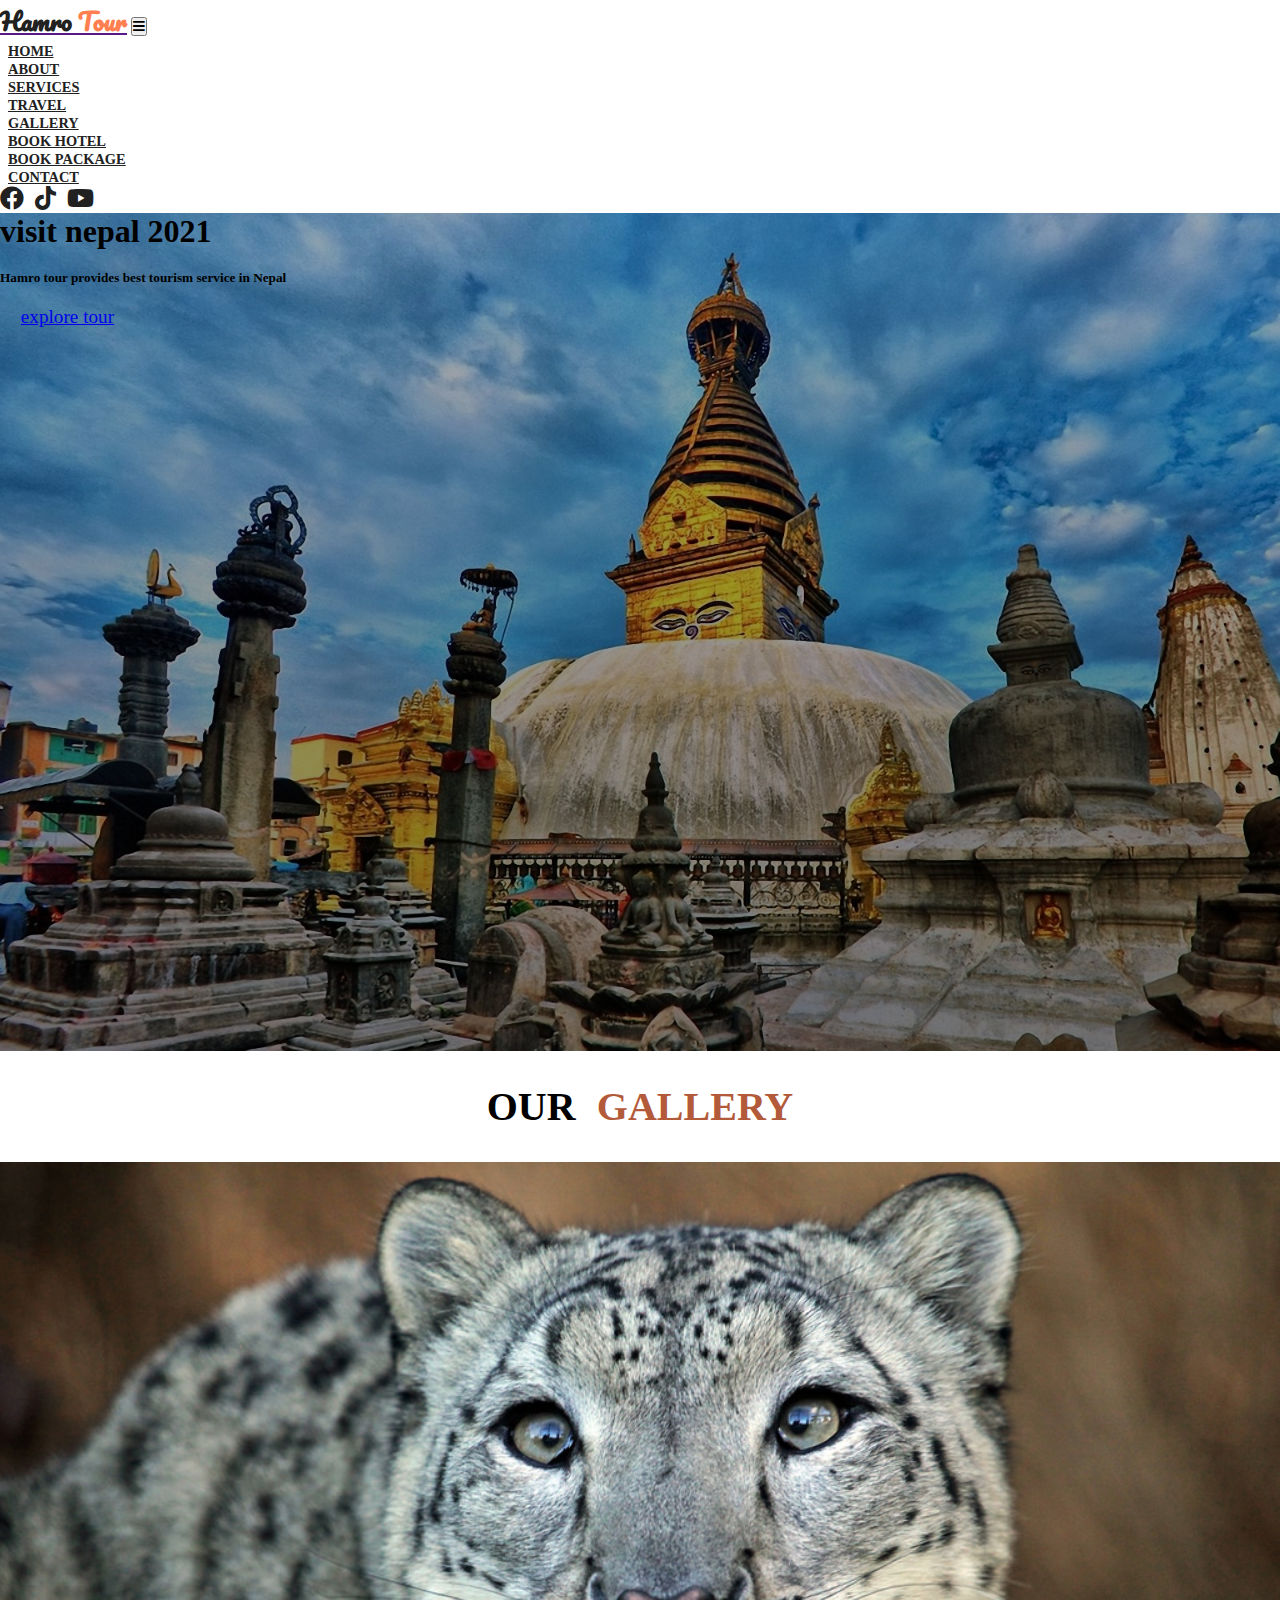
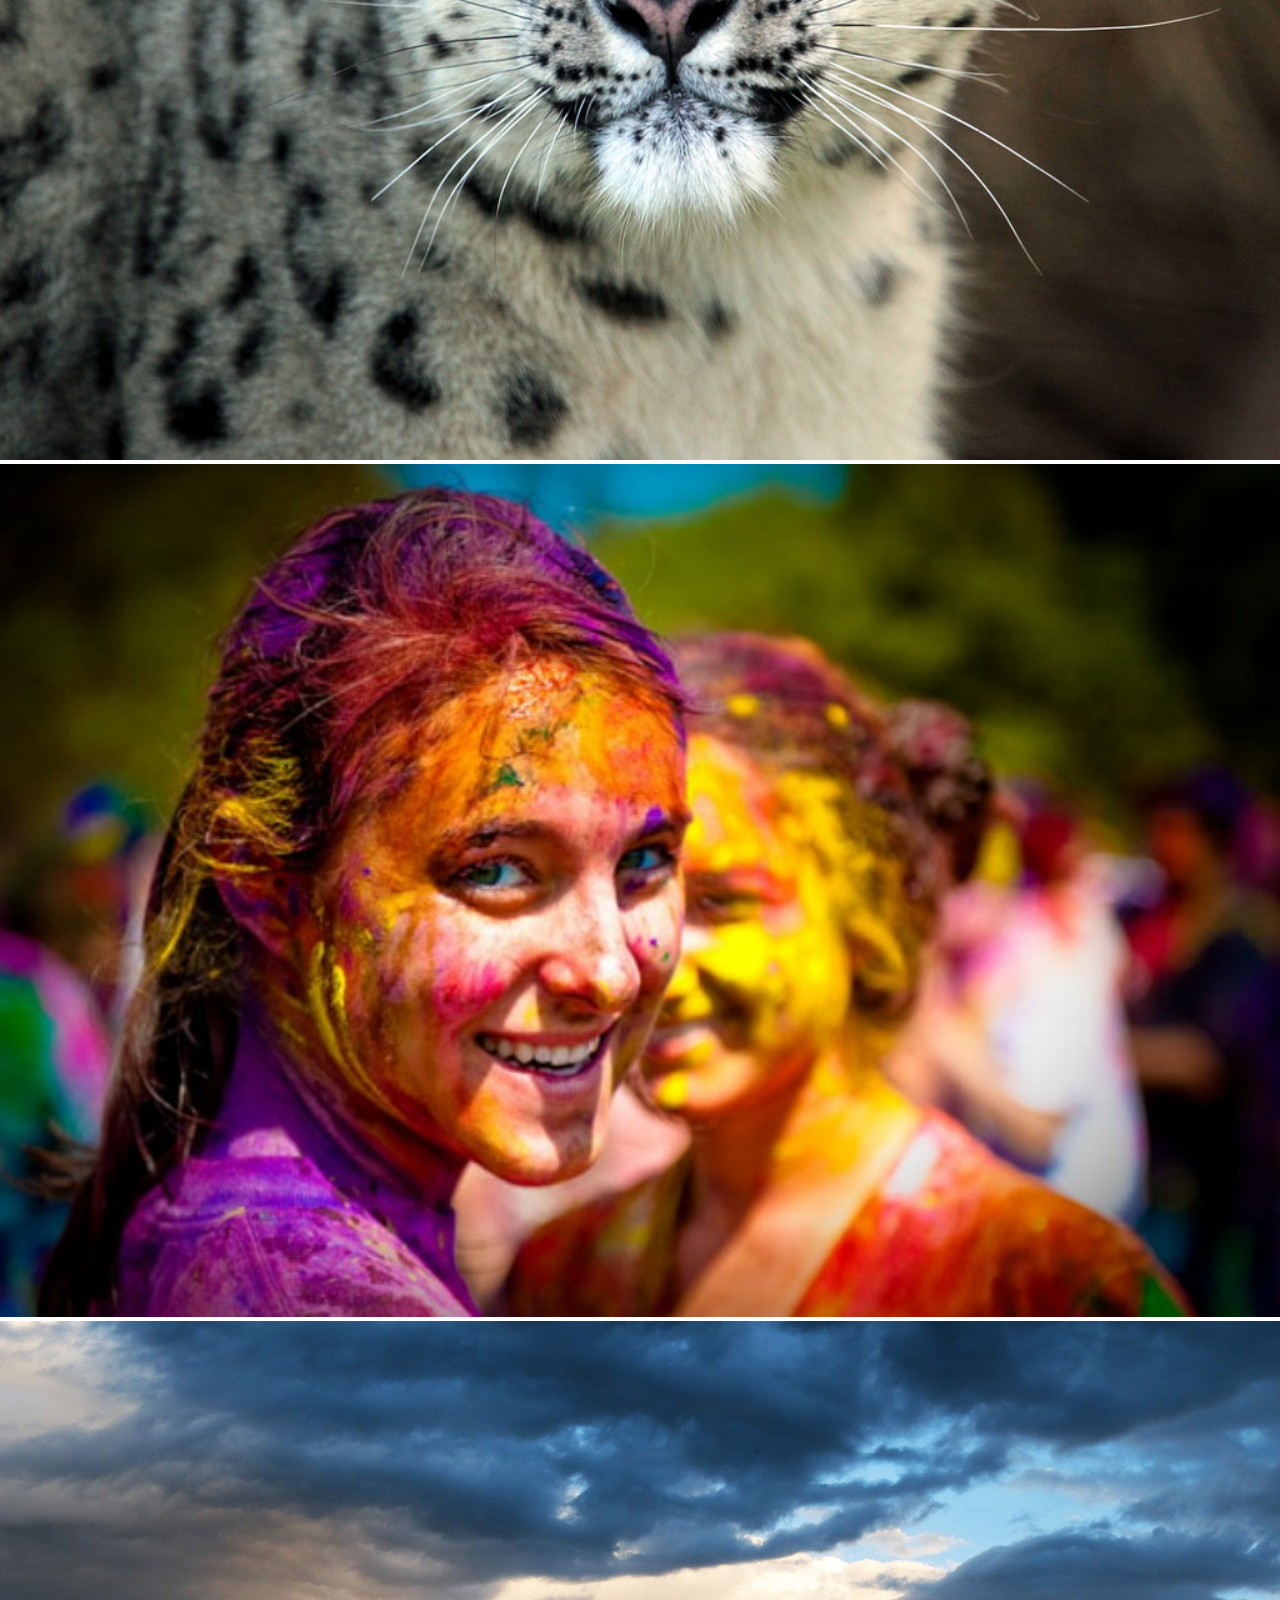
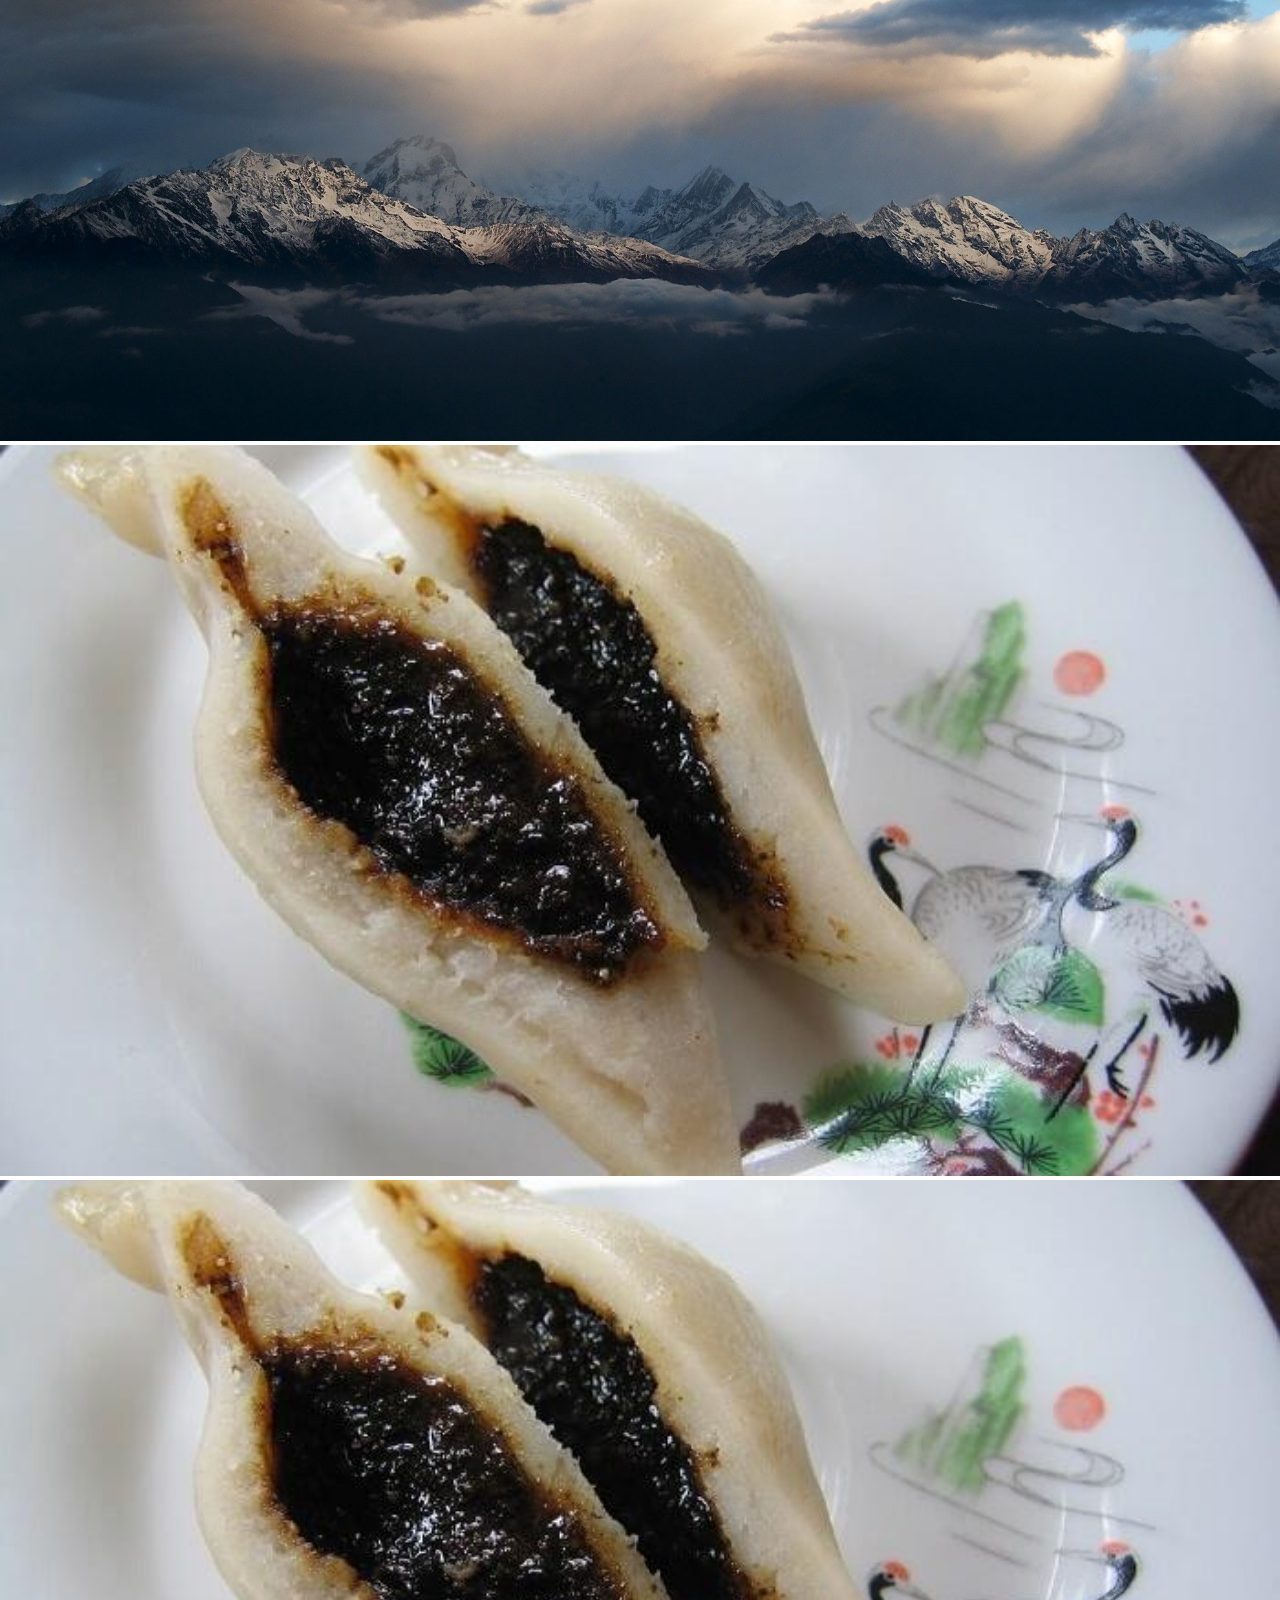
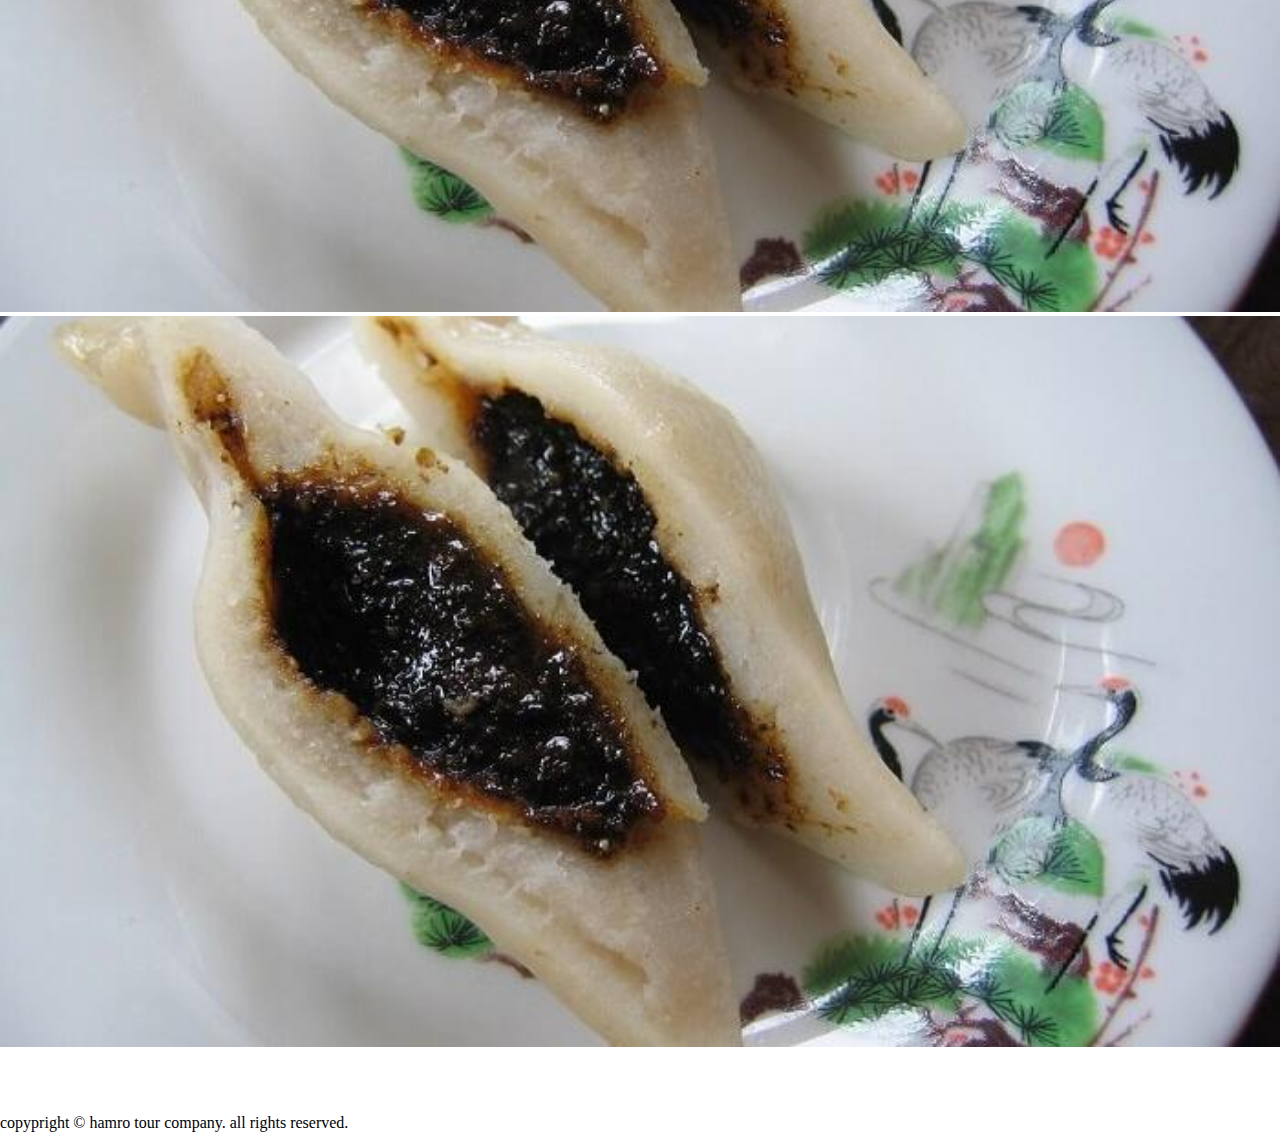
<file: index.html>
<!DOCTYPE html>
<html lang="en">
  <head>
    <meta charset="UTF-8" />
    <meta http-equiv="X-UA-Compatible" content="IE=edge" />
    <meta
      name="viewport"
      content="width=device-width, initial-scale=1, shrink-to-fit=no"
    />
    <title>Hamro Tour</title>
    <!-- favicon -->
    <!-- favicon -->
    <link rel="shortcut icon" href="./img/favicon.ico" type="image/x-icon" />
    <!-- google web fonts -->
    <link
      href="https://fonts.googleapis.com/css2?family=Lato:wght@300;400&family=Poppins&display=swap&family=Pacifico&display=swap"
      rel="stylesheet"
    />
    <!-- bootstrap css -->
    <link
      rel="stylesheet"
      href="https://cdn.jsdelivr.net/npm/bootstrap@4.6.0/dist/css/bootstrap.min.css"
      integrity="sha384-B0vP5xmATw1+K9KRQjQERJvTumQW0nPEzvF6L/Z6nronJ3oUOFUFpCjEUQouq2+l"
      crossorigin="anonymous"
    />
    <!-- font awesome css -->
    <link
      rel="stylesheet"
      href="https://cdnjs.cloudflare.com/ajax/libs/font-awesome/5.15.3/css/all.min.css"
    />
    <!-- custom css -->
    <link rel="stylesheet" href="./style.css" />
  </head>
  <body>
    <!-- navbar -->
    <nav class="navbar navbar-expand-lg shadow py-2" id="navbar">
      <div class="container">
        <a href="" class="navbar-brand"><span>hamro</span> <span>tour</span></a>
        <button
          class="navbar-toggler"
          data-toggle="collapse"
          data-target=".navbar-collapse"
        >
          <i class="fas fa-bars"></i>
        </button>
        <div class="collapse navbar-collapse">
          <ul class="navbar-nav nav nav-pills mx-auto">
            <li class="nav-item">
              <a href="#home" class="nav-link active">home</a>
            </li>
            <li class="nav-item">
              <a href="about.html" class="nav-link">about</a>
            </li>
            <li class="nav-item">
              <a href="services.html" class="nav-link">services</a>
            </li>
            <li class="nav-item">
              <a href="travel.html" class="nav-link">Travel</a>
            </li>
            <li class="nav-item">
              <a href="gallery.html" class="nav-link">gallery</a>
            </li>
            <li class="nav-item">
              <a href="hotel.html" class="nav-link">Book Hotel</a>
            </li>
            <li class="nav-item">
              <a href="package.html" class="nav-link">Book Package</a>
            </li>
            <li class="nav-item">
              <a href="feedback.html" class="nav-link">contact</a>
            </li>
          </ul>
          <div class="navbar-social-links mt-3 mt-lg-0">
            <a href="" class="navbar-social-link"
              ><i class="fab fa-facebook"></i
            ></a>
            <a href="" class="navbar-social-link"
              ><i class="fab fa-tiktok"></i
            ></a>
            <a href="" class="navbar-social-link"
              ><i class="fab fa-youtube"></i
            ></a>
          </div>
        </div>
      </div>
    </nav>
    <!-- end of navbar -->
    <!-- home section -->
    <section id="home">
      <div class="container">
        <div
          class="
            banner
            d-flex
            flex-column
            align-items-center
            justify-content-center
            text-white
          "
          style="min-height: calc(100vh - 62px)"
        >
          <h1 class="banner-title text-uppercase font-weight-bold display-4">
            visit nepal
            <span class="text-warning d-block text-center">2021</span>
          </h1>
          <h5 class="banner-subtitle text-capitalize">
            Hamro tour provides best tourism service in Nepal
          </h5>
          <a href="#" class="btn btn-outline-light text-capitalize">
            explore tour
          </a>
        </div>
      </div>
    </section>
    <!-- end of home section -->
    <!-- gallery section -->
    <section id="gallery">
      <h1 class="section-title">our <span>gallery</span></h1>
      <div class="container-fluid">
        <div class="row">
          <div class="col-sm-6 col-md-4 col-lg-3 p-0 overflow-hidden">
            <img
              src="./img/animals/snowleopard.jpg"
              alt=""
              class="gallery-img"
            />
          </div>
          <div class="col-sm-6 col-md-4 col-lg-3 p-0 overflow-hidden">
            <img src="./img/festivals/holi.jpg" alt="" class="gallery-img" />
          </div>
          <div class="col-sm-6 col-md-4 col-lg-3 p-0 overflow-hidden">
            <img
              src="./img/mountains/mountain3.jpg"
              alt=""
              class="gallery-img"
            />
          </div>
          <div class="col-sm-6 col-md-4 col-lg-3 p-0 overflow-hidden">
            <img src="./img/foods/yomari.jpg" alt="" class="gallery-img" />
          </div>
          <div class="col-sm-6 col-md-4 col-lg-3 p-0 overflow-hidden">
            <img src="./img/foods/yomari.jpg" alt="" class="gallery-img" />
          </div>
          <div class="col-sm-6 col-md-4 col-lg-3 p-0 overflow-hidden">
            <img src="./img/foods/yomari.jpg" alt="" class="gallery-img" />
          </div>
        </div>
      </div>
    </section>
    <!-- end of gallery section -->

    <!-- footer -->
    <footer id="footer" class="bg-dark text-white py-4">
      <div class="container">
        <div class="row">
          <div class="col">
            <div class="footer-social-links mb-2">
              <a href="" class="footer-social-link"
                ><i class="fab fa-facebook"></i
              ></a>
              <a href="" class="footer-social-link"
                ><i class="fab fa-tiktok"></i
              ></a>
              <a href="" class="footer-social-link"
                ><i class="fab fa-youtube"></i
              ></a>
            </div>
            <p class="text-uppercase text-center p-0 m-0">
              copypright © hamro tour company. all rights reserved.
            </p>
          </div>
        </div>
      </div>
    </footer>
    <!-- end of footer -->
    <!-- jquery, popper and bootstrap js -->
    <script
      src="https://code.jquery.com/jquery-3.5.1.slim.min.js"
      integrity="sha384-DfXdz2htPH0lsSSs5nCTpuj/zy4C+OGpamoFVy38MVBnE+IbbVYUew+OrCXaRkfj"
      crossorigin="anonymous"
    ></script>
    <script
      src="https://cdn.jsdelivr.net/npm/popper.js@1.16.1/dist/umd/popper.min.js"
      integrity="sha384-9/reFTGAW83EW2RDu2S0VKaIzap3H66lZH81PoYlFhbGU+6BZp6G7niu735Sk7lN"
      crossorigin="anonymous"
    ></script>
    <script
      src="https://cdn.jsdelivr.net/npm/bootstrap@4.6.0/dist/js/bootstrap.min.js"
      integrity="sha384-+YQ4JLhjyBLPDQt//I+STsc9iw4uQqACwlvpslubQzn4u2UU2UFM80nGisd026JF"
      crossorigin="anonymous"
    ></script>
    <!-- custom js -->
    <script src="./app.js"></script>
  </body>
</html>
</file>
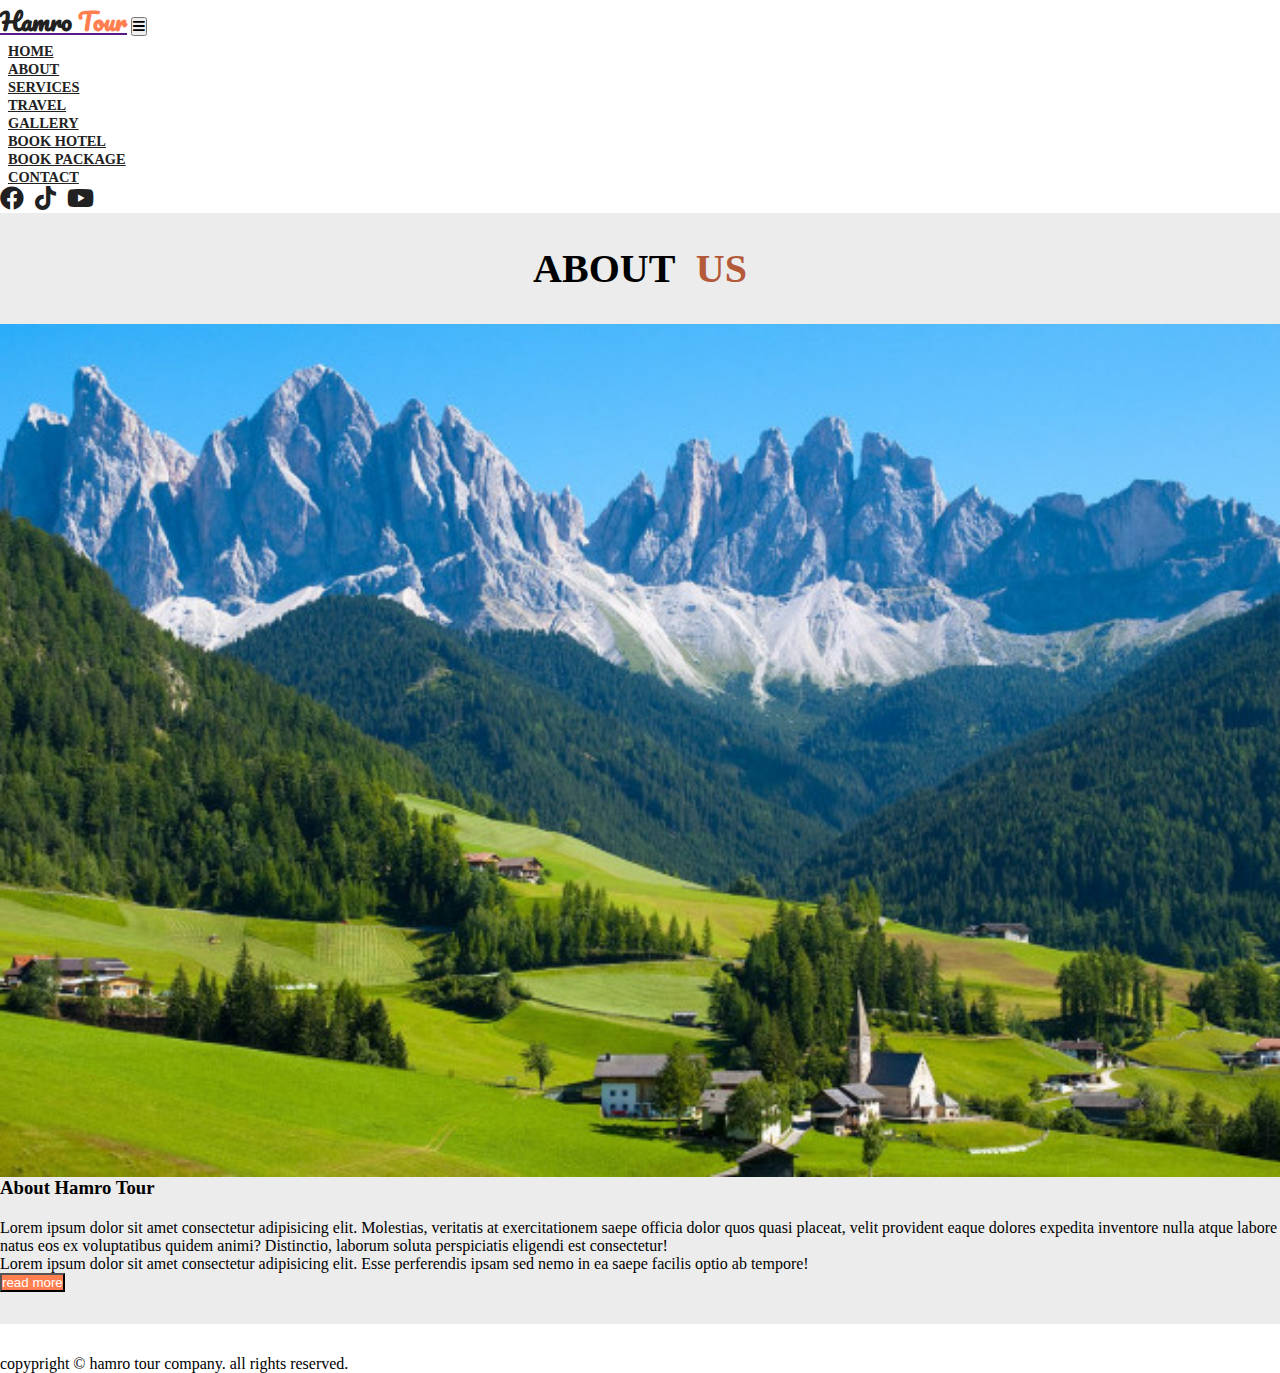
<file: about.html>
<!DOCTYPE html>
<html lang="en">
  <head>
    <meta charset="UTF-8" />
    <meta http-equiv="X-UA-Compatible" content="IE=edge" />
    <meta
      name="viewport"
      content="width=device-width, initial-scale=1, shrink-to-fit=no"
    />
    <title>Hamro Tour</title>
    <!-- favicon -->
    <!-- favicon -->
    <link rel="shortcut icon" href="./img/favicon.ico" type="image/x-icon" />
    <!-- google web fonts -->
    <link
      href="https://fonts.googleapis.com/css2?family=Lato:wght@300;400&family=Poppins&display=swap&family=Pacifico&display=swap"
      rel="stylesheet"
    />
    <!-- bootstrap css -->
    <link
      rel="stylesheet"
      href="https://cdn.jsdelivr.net/npm/bootstrap@4.6.0/dist/css/bootstrap.min.css"
      integrity="sha384-B0vP5xmATw1+K9KRQjQERJvTumQW0nPEzvF6L/Z6nronJ3oUOFUFpCjEUQouq2+l"
      crossorigin="anonymous"
    />
    <!-- font awesome css -->
    <link
      rel="stylesheet"
      href="https://cdnjs.cloudflare.com/ajax/libs/font-awesome/5.15.3/css/all.min.css"
    />
    <!-- custom css -->
    <link rel="stylesheet" href="./style.css" />
  </head>
  <body>
    <!-- navbar -->
    <nav class="navbar navbar-expand-lg shadow py-2" id="navbar">
      <div class="container">
        <a href="" class="navbar-brand"><span>hamro</span> <span>tour</span></a>
        <button
          class="navbar-toggler"
          data-toggle="collapse"
          data-target=".navbar-collapse"
        >
          <i class="fas fa-bars"></i>
        </button>
        <div class="collapse navbar-collapse">
          <ul class="navbar-nav nav nav-pills mx-auto">
            <li class="nav-item">
              <a href="index.html" class="nav-link">home</a>
            </li>
            <li class="nav-item">
              <a href="about.html" class="nav-link active">about</a>
            </li>
            <li class="nav-item">
              <a href="services.html" class="nav-link">services</a>
            </li>
            <li class="nav-item">
              <a href="travel.html" class="nav-link">Travel</a>
            </li>
            <li class="nav-item">
              <a href="gallery.html" class="nav-link">gallery</a>
            </li>
            <li class="nav-item">
              <a href="hotel.html" class="nav-link">Book Hotel</a>
            </li>
            <li class="nav-item">
              <a href="package.html" class="nav-link">Book Package</a>
            </li>
            <li class="nav-item">
              <a href="feedback.html" class="nav-link">contact</a>
            </li>
          </ul>
          <div class="navbar-social-links mt-3 mt-lg-0">
            <a href="" class="navbar-social-link"
              ><i class="fab fa-facebook"></i
            ></a>
            <a href="" class="navbar-social-link"
              ><i class="fab fa-tiktok"></i
            ></a>
            <a href="" class="navbar-social-link"
              ><i class="fab fa-youtube"></i
            ></a>
          </div>
        </div>
      </div>
    </nav>
    <!-- end of navbar -->
    <!-- about section -->
    <section id="about">
      <h1 class="section-title">about <span>us</span></h1>
      <div class="container">
        <div class="row">
          <div class="col-lg-6 overflow-hidden mb-3 mb-lg-0">
            <img
              src="./img/others/6.jpg"
              alt=""
              class="img-fluid h-100 rounded"
            />
          </div>
          <div class="col-lg-6 overflow-hidden">
            <div class="card h-100">
              <div class="card-body">
                <h3 class="card-title text-capitalize font-weight-bold">
                  About Hamro Tour
                </h3>
                <p class="car-text">
                  Lorem ipsum dolor sit amet consectetur adipisicing elit.
                  Molestias, veritatis at exercitationem saepe officia dolor
                  quos quasi placeat, velit provident eaque dolores expedita
                  inventore nulla atque labore natus eos ex voluptatibus quidem
                  animi? Distinctio, laborum soluta perspiciatis eligendi est
                  consectetur!
                </p>
                <p class="card-text">
                  Lorem ipsum dolor sit amet consectetur adipisicing elit. Esse
                  perferendis ipsam sed nemo in ea saepe facilis optio ab
                  tempore!
                </p>
                <button class="btn btn-main text-uppercase text-white">
                  read more
                </button>
              </div>
            </div>
          </div>
        </div>
      </div>
    </section>
    <!-- end of about section -->
    <!-- footer -->
    <footer id="footer" class="bg-dark text-white py-4">
      <div class="container">
        <div class="row">
          <div class="col">
            <div class="footer-social-links mb-2">
              <a href="" class="footer-social-link"
                ><i class="fab fa-facebook"></i
              ></a>
              <a href="" class="footer-social-link"
                ><i class="fab fa-tiktok"></i
              ></a>
              <a href="" class="footer-social-link"
                ><i class="fab fa-youtube"></i
              ></a>
            </div>
            <p class="text-uppercase text-center p-0 m-0">
              copypright © hamro tour company. all rights reserved.
            </p>
          </div>
        </div>
      </div>
    </footer>
    <!-- end of footer -->
    <!-- jquery, popper and bootstrap js -->
    <script
      src="https://code.jquery.com/jquery-3.5.1.slim.min.js"
      integrity="sha384-DfXdz2htPH0lsSSs5nCTpuj/zy4C+OGpamoFVy38MVBnE+IbbVYUew+OrCXaRkfj"
      crossorigin="anonymous"
    ></script>
    <script
      src="https://cdn.jsdelivr.net/npm/popper.js@1.16.1/dist/umd/popper.min.js"
      integrity="sha384-9/reFTGAW83EW2RDu2S0VKaIzap3H66lZH81PoYlFhbGU+6BZp6G7niu735Sk7lN"
      crossorigin="anonymous"
    ></script>
    <script
      src="https://cdn.jsdelivr.net/npm/bootstrap@4.6.0/dist/js/bootstrap.min.js"
      integrity="sha384-+YQ4JLhjyBLPDQt//I+STsc9iw4uQqACwlvpslubQzn4u2UU2UFM80nGisd026JF"
      crossorigin="anonymous"
    ></script>
    <!-- custom js -->
    <script src="./app.js"></script>
  </body>
</html>
</file>
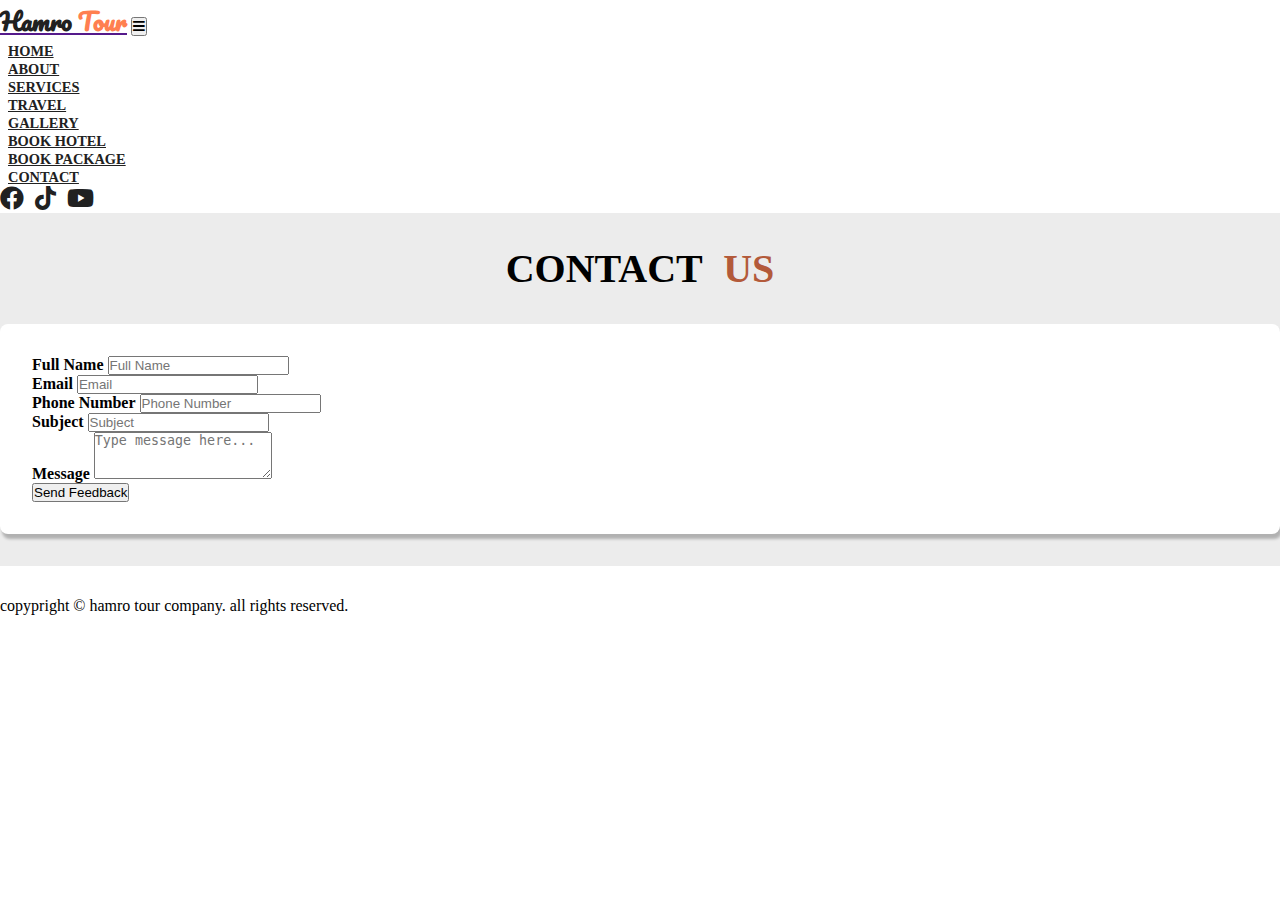
<file: feedback.html>
<!DOCTYPE html>
<html lang="en">
  <head>
    <meta charset="UTF-8" />
    <meta http-equiv="X-UA-Compatible" content="IE=edge" />
    <meta
      name="viewport"
      content="width=device-width, initial-scale=1, shrink-to-fit=no"
    />
    <title>Hamro Tour</title>
    <!-- favicon -->
    <!-- favicon -->
    <link rel="shortcut icon" href="./img/favicon.ico" type="image/x-icon" />
    <!-- google web fonts -->
    <link
      href="https://fonts.googleapis.com/css2?family=Lato:wght@300;400&family=Poppins&display=swap&family=Pacifico&display=swap"
      rel="stylesheet"
    />
    <!-- bootstrap css -->
    <link
      rel="stylesheet"
      href="https://cdn.jsdelivr.net/npm/bootstrap@4.6.0/dist/css/bootstrap.min.css"
      integrity="sha384-B0vP5xmATw1+K9KRQjQERJvTumQW0nPEzvF6L/Z6nronJ3oUOFUFpCjEUQouq2+l"
      crossorigin="anonymous"
    />
    <!-- font awesome css -->
    <link
      rel="stylesheet"
      href="https://cdnjs.cloudflare.com/ajax/libs/font-awesome/5.15.3/css/all.min.css"
    />
    <!-- custom css -->
    <link rel="stylesheet" href="./style.css" />
  </head>
  <body>
    <!-- navbar -->
    <nav class="navbar navbar-expand-lg shadow py-2" id="navbar">
      <div class="container">
        <a href="" class="navbar-brand"><span>hamro</span> <span>tour</span></a>
        <button
          class="navbar-toggler"
          data-toggle="collapse"
          data-target=".navbar-collapse"
        >
          <i class="fas fa-bars"></i>
        </button>
        <div class="collapse navbar-collapse">
          <ul class="navbar-nav nav nav-pills mx-auto">
            <li class="nav-item">
              <a href="index.html" class="nav-link">home</a>
            </li>
            <li class="nav-item">
              <a href="about.html" class="nav-link">about</a>
            </li>
            <li class="nav-item">
              <a href="services.html" class="nav-link">services</a>
            </li>
            <li class="nav-item">
              <a href="travel.html" class="nav-link">Travel</a>
            </li>
            <li class="nav-item">
              <a href="gallery.html" class="nav-link">gallery</a>
            </li>
            <li class="nav-item">
              <a href="hotel.html" class="nav-link">Book Hotel</a>
            </li>
            <li class="nav-item">
              <a href="package.html" class="nav-link">Book Package</a>
            </li>
            <li class="nav-item">
              <a href="feedback.html" class="nav-link active">contact</a>
            </li>
          </ul>
          <div class="navbar-social-links mt-3 mt-lg-0">
            <a href="" class="navbar-social-link"
              ><i class="fab fa-facebook"></i
            ></a>
            <a href="" class="navbar-social-link"
              ><i class="fab fa-tiktok"></i
            ></a>
            <a href="" class="navbar-social-link"
              ><i class="fab fa-youtube"></i
            ></a>
          </div>
        </div>
      </div>
    </nav>
    <!-- end of navbar -->
    <section>
      <h1 class="section-title">Contact <span>us</span></h1>
      <div class="container">
        <div class="form-container">
          <form>
            <div class="form-row">
              <div class="form-group col-md-6">
                <label for="fullname">Full Name</label>
                <input
                  type="text"
                  class="form-control"
                  id="fullname"
                  placeholder="Full Name"
                />
              </div>
              <div class="form-group col-md-6">
                <label for="email">Email</label>
                <input
                  type="email"
                  class="form-control"
                  id="email"
                  placeholder="Email"
                />
              </div>
            </div>
            <div class="form-row">
              <div class="form-group col-md-6">
                <label for="phone">Phone Number</label>
                <input
                  type="text"
                  class="form-control"
                  id="phone"
                  placeholder="Phone Number"
                />
              </div>
              <div class="form-group col-md-4">
                <label for="subject">Subject</label>
                <input
                  type="text"
                  class="form-control"
                  id="subject"
                  placeholder="Subject"
                />
              </div>
            </div>
            <div class="form-group">
              <label for="message">Message</label>
              <textarea
                class="form-control"
                id="message"
                rows="3"
                placeholder="Type message here..."
              ></textarea>
            </div>
            <button type="submit" class="btn btn-primary">Send Feedback</button>
          </form>
        </div>
      </div>
    </section>
    <!-- footer -->
    <footer id="footer" class="bg-dark text-white py-4">
      <div class="container">
        <div class="row">
          <div class="col">
            <div class="footer-social-links mb-2">
              <a href="" class="footer-social-link"
                ><i class="fab fa-facebook"></i
              ></a>
              <a href="" class="footer-social-link"
                ><i class="fab fa-tiktok"></i
              ></a>
              <a href="" class="footer-social-link"
                ><i class="fab fa-youtube"></i
              ></a>
            </div>
            <p class="text-uppercase text-center p-0 m-0">
              copypright © hamro tour company. all rights reserved.
            </p>
          </div>
        </div>
      </div>
    </footer>
    <!-- end of footer -->
    <!-- jquery, popper and bootstrap js -->
    <script
      src="https://code.jquery.com/jquery-3.5.1.slim.min.js"
      integrity="sha384-DfXdz2htPH0lsSSs5nCTpuj/zy4C+OGpamoFVy38MVBnE+IbbVYUew+OrCXaRkfj"
      crossorigin="anonymous"
    ></script>
    <script
      src="https://cdn.jsdelivr.net/npm/popper.js@1.16.1/dist/umd/popper.min.js"
      integrity="sha384-9/reFTGAW83EW2RDu2S0VKaIzap3H66lZH81PoYlFhbGU+6BZp6G7niu735Sk7lN"
      crossorigin="anonymous"
    ></script>
    <script
      src="https://cdn.jsdelivr.net/npm/bootstrap@4.6.0/dist/js/bootstrap.min.js"
      integrity="sha384-+YQ4JLhjyBLPDQt//I+STsc9iw4uQqACwlvpslubQzn4u2UU2UFM80nGisd026JF"
      crossorigin="anonymous"
    ></script>
    <!-- custom js -->
    <script src="./app.js"></script>
  </body>
</html>
</file>
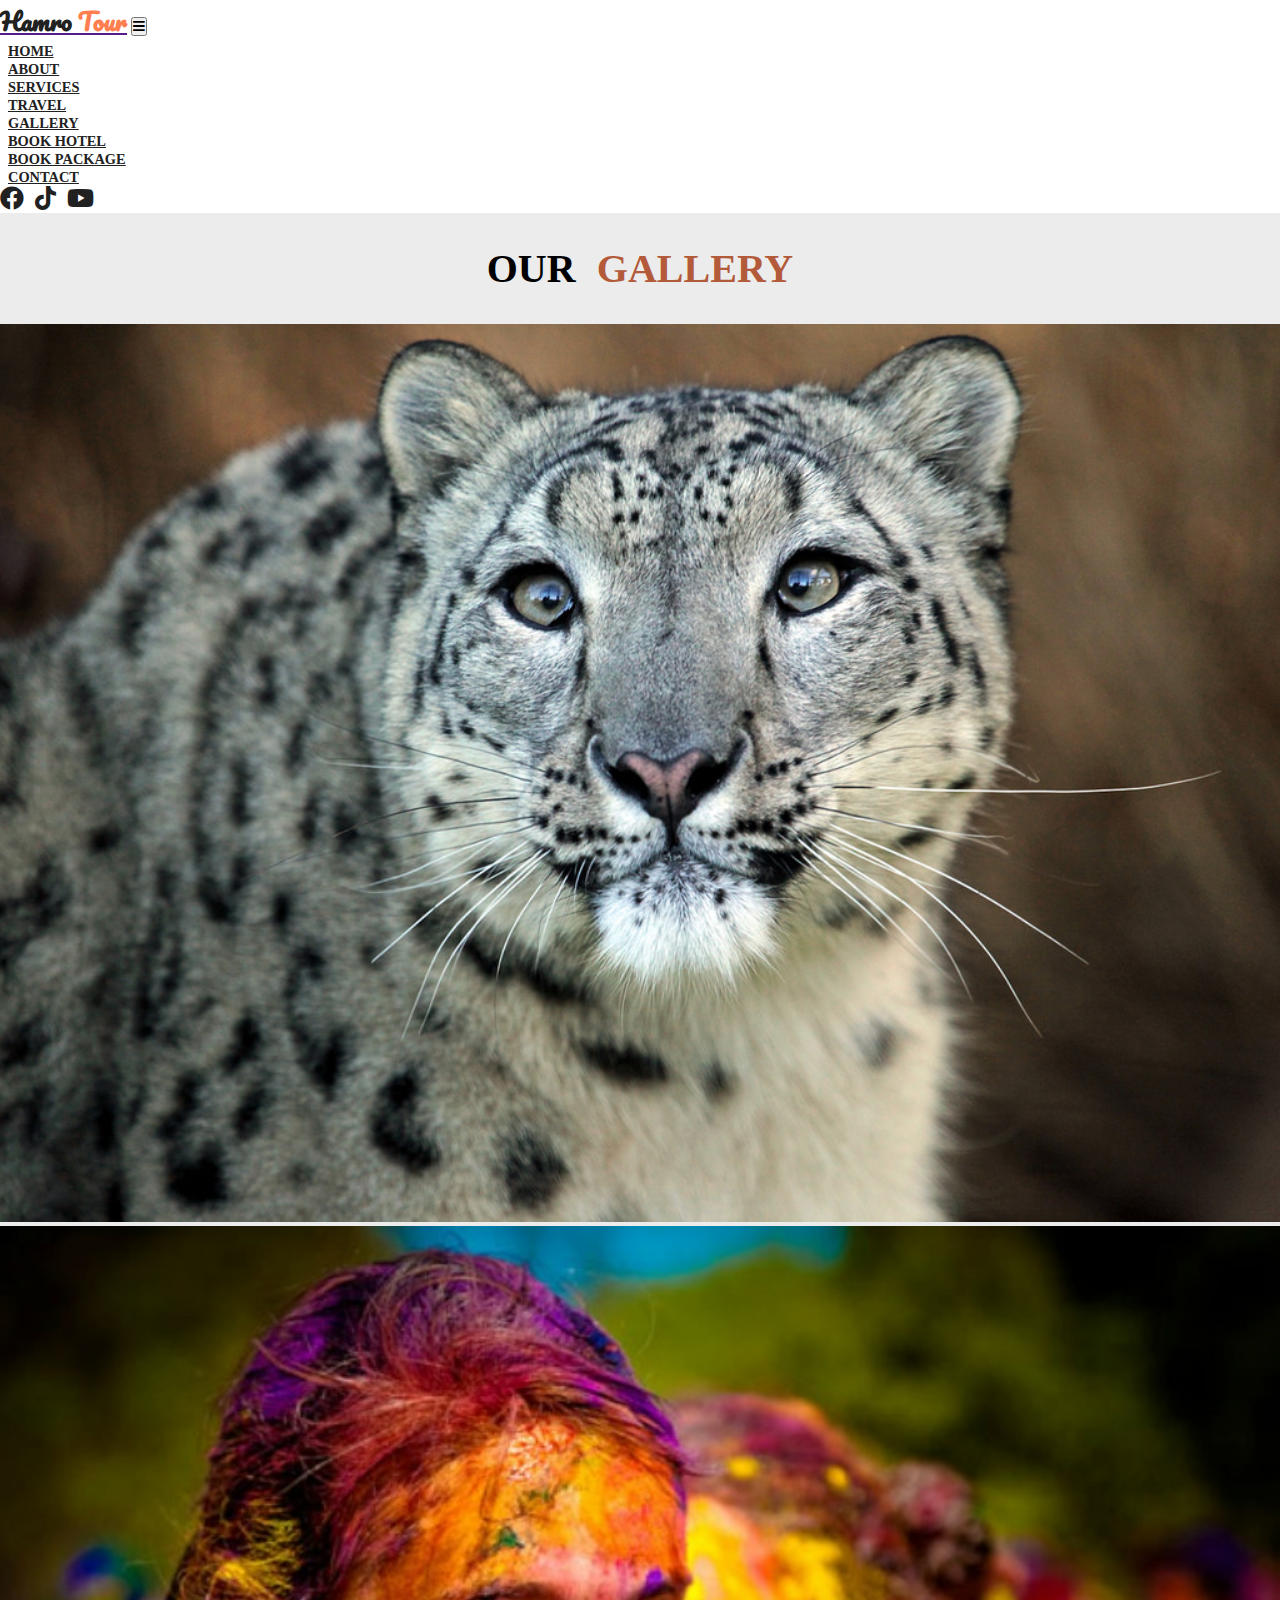
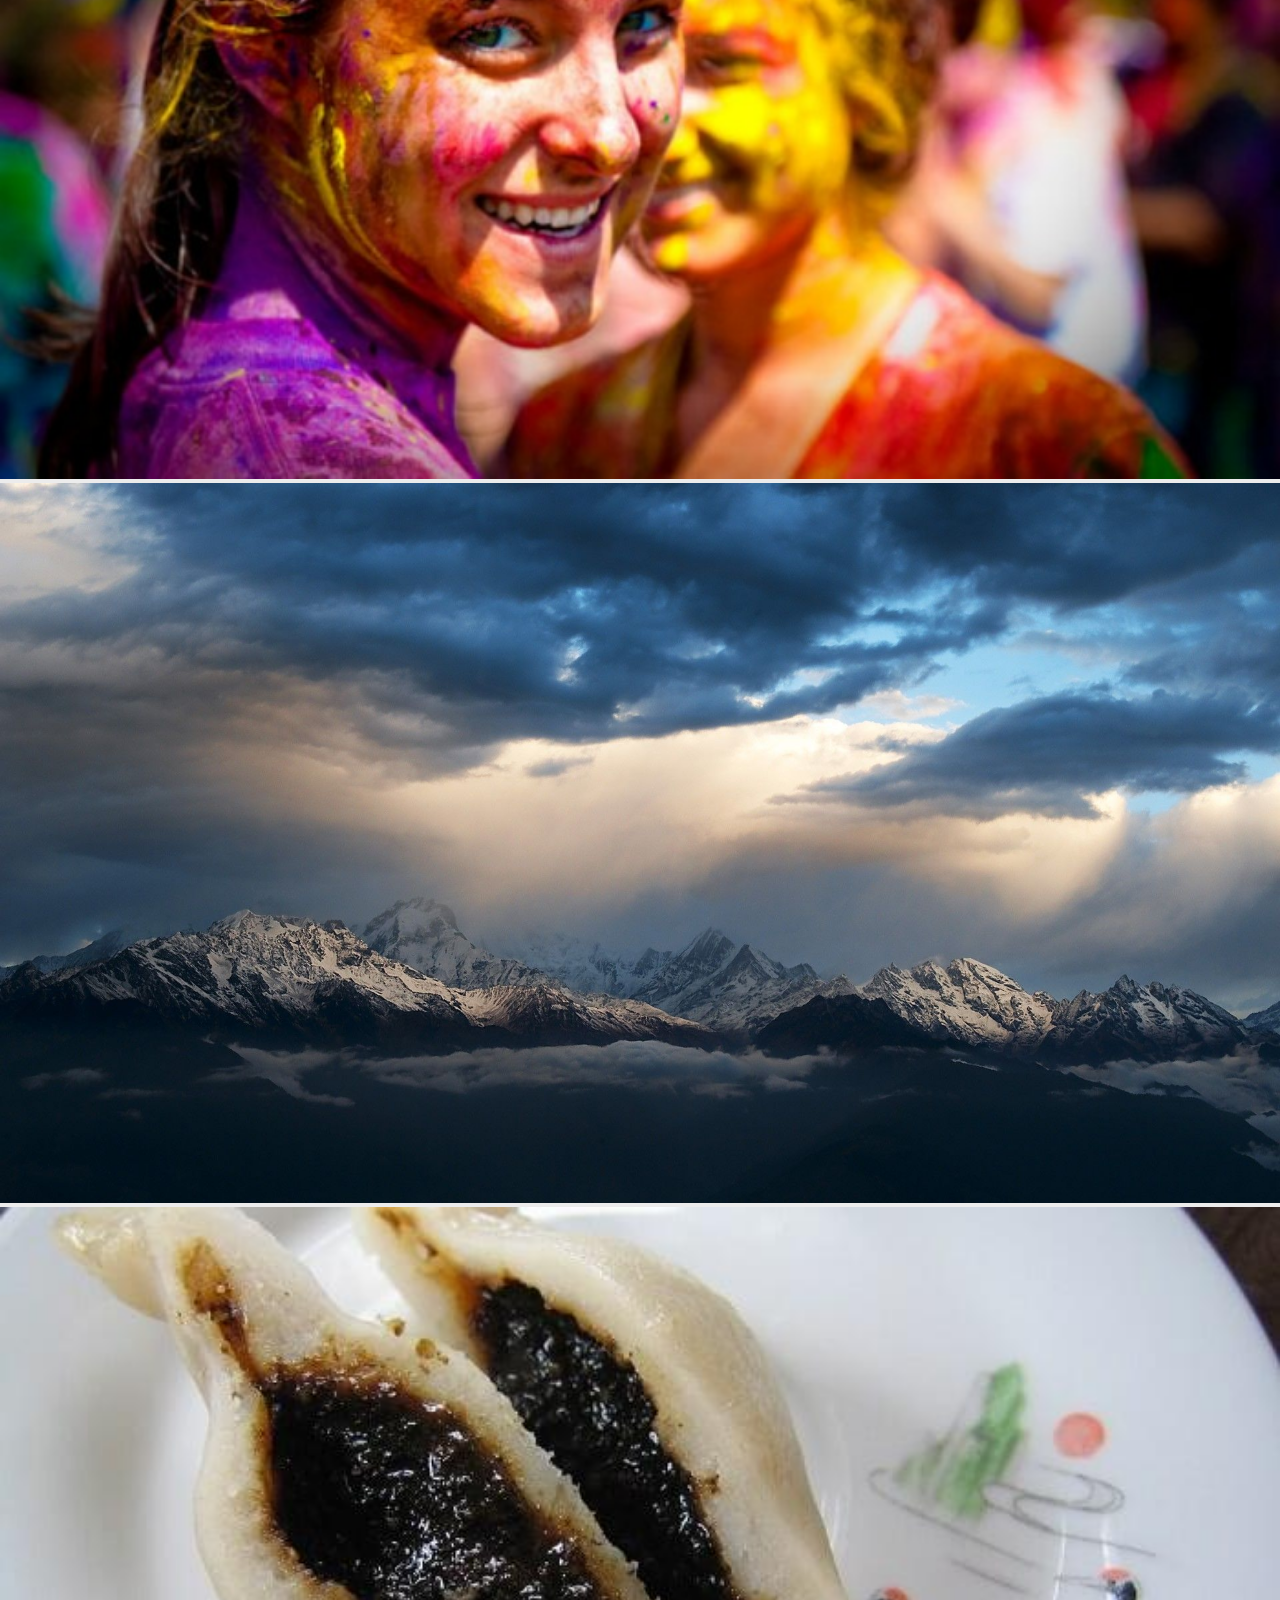
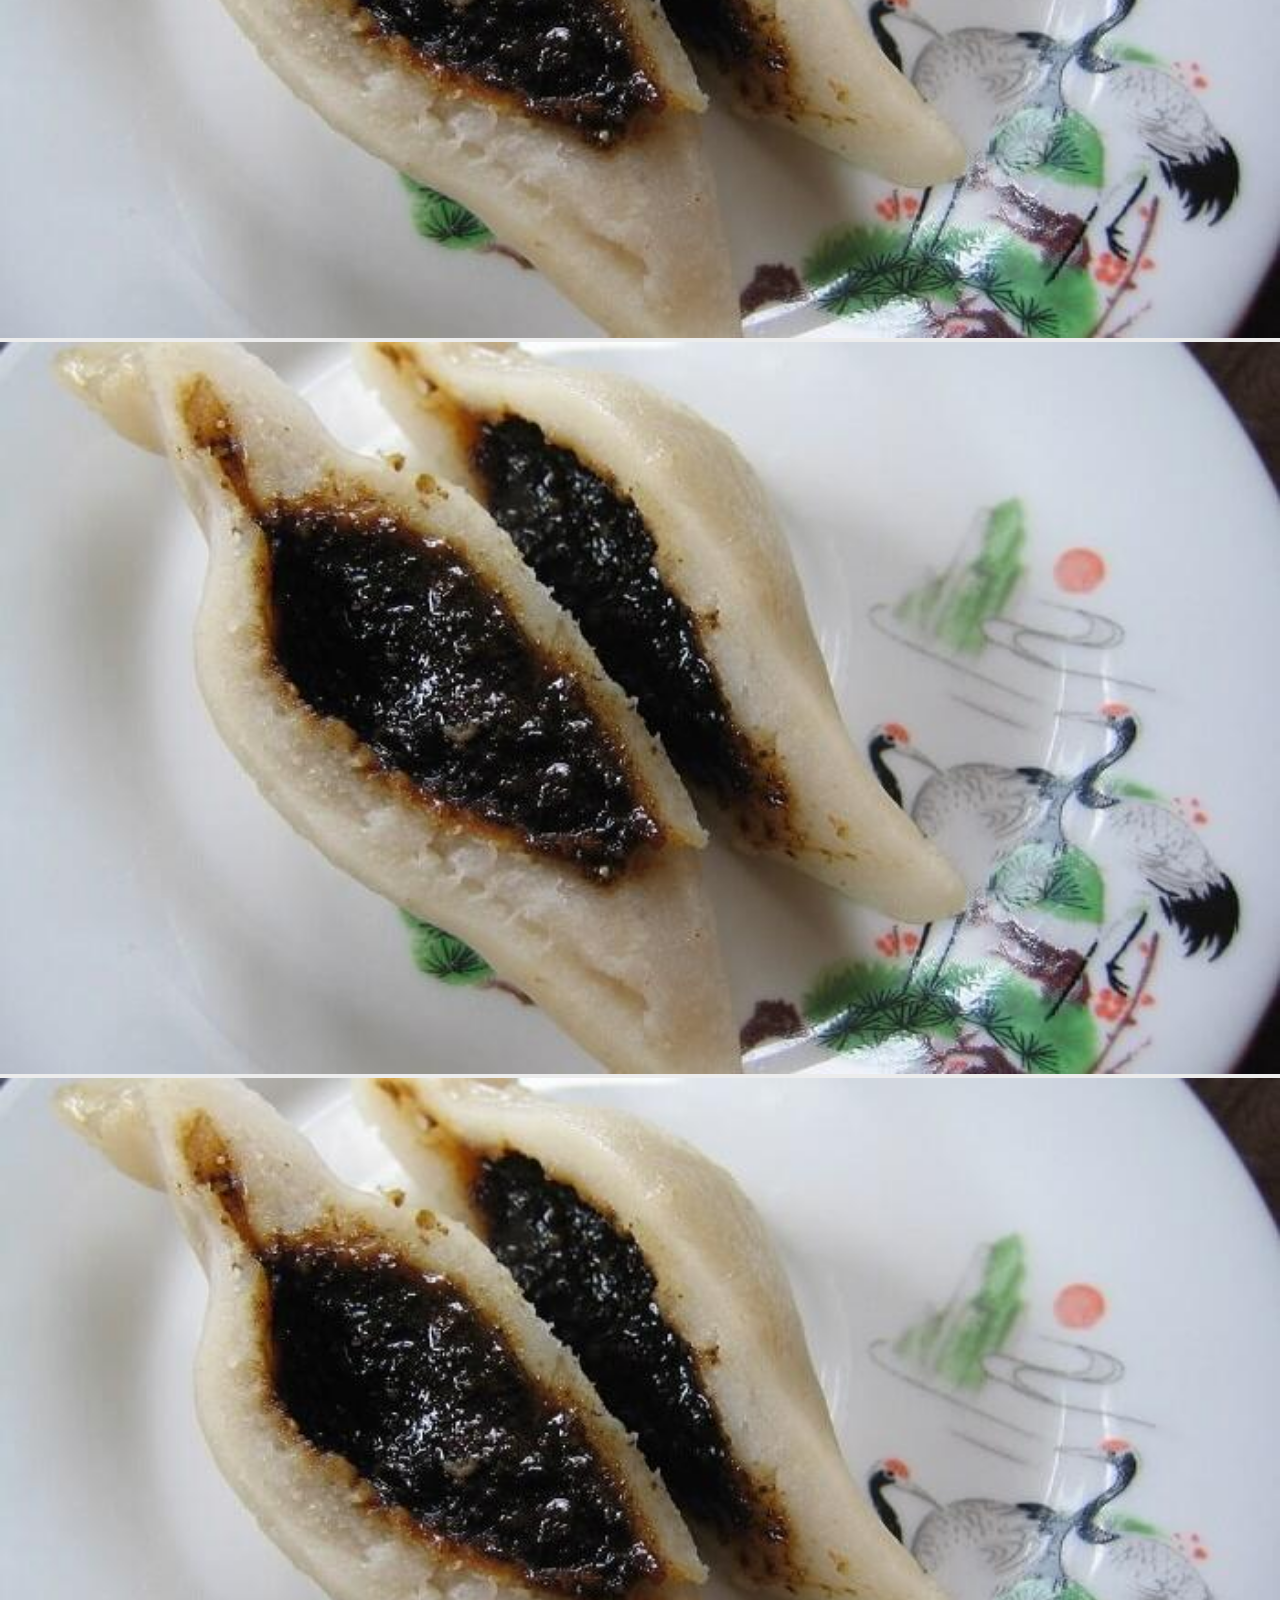
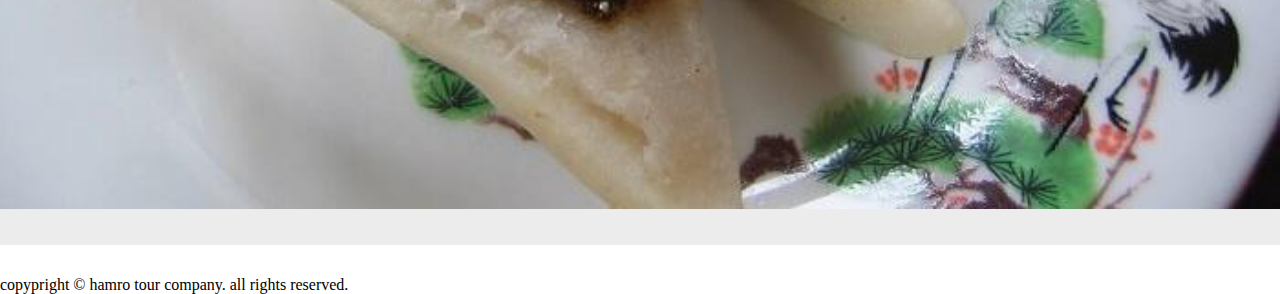
<file: gallery.html>
<!DOCTYPE html>
<html lang="en">
  <head>
    <meta charset="UTF-8" />
    <meta http-equiv="X-UA-Compatible" content="IE=edge" />
    <meta
      name="viewport"
      content="width=device-width, initial-scale=1, shrink-to-fit=no"
    />
    <title>Hamro Tour</title>
    <!-- favicon -->
    <!-- favicon -->
    <link rel="shortcut icon" href="./img/favicon.ico" type="image/x-icon" />
    <!-- google web fonts -->
    <link
      href="https://fonts.googleapis.com/css2?family=Lato:wght@300;400&family=Poppins&display=swap&family=Pacifico&display=swap"
      rel="stylesheet"
    />
    <!-- bootstrap css -->
    <link
      rel="stylesheet"
      href="https://cdn.jsdelivr.net/npm/bootstrap@4.6.0/dist/css/bootstrap.min.css"
      integrity="sha384-B0vP5xmATw1+K9KRQjQERJvTumQW0nPEzvF6L/Z6nronJ3oUOFUFpCjEUQouq2+l"
      crossorigin="anonymous"
    />
    <!-- font awesome css -->
    <link
      rel="stylesheet"
      href="https://cdnjs.cloudflare.com/ajax/libs/font-awesome/5.15.3/css/all.min.css"
    />
    <!-- custom css -->
    <link rel="stylesheet" href="./style.css" />
  </head>
  <body>
    <!-- navbar -->
    <nav class="navbar navbar-expand-lg shadow py-2" id="navbar">
      <div class="container">
        <a href="" class="navbar-brand"><span>hamro</span> <span>tour</span></a>
        <button
          class="navbar-toggler"
          data-toggle="collapse"
          data-target=".navbar-collapse"
        >
          <i class="fas fa-bars"></i>
        </button>
        <div class="collapse navbar-collapse">
          <ul class="navbar-nav nav nav-pills mx-auto">
            <li class="nav-item">
              <a href="index.html" class="nav-link">home</a>
            </li>
            <li class="nav-item">
              <a href="about.html" class="nav-link">about</a>
            </li>
            <li class="nav-item">
              <a href="services.html" class="nav-link">services</a>
            </li>
            <li class="nav-item">
              <a href="travel.html" class="nav-link">Travel</a>
            </li>
            <li class="nav-item">
              <a href="gallery.html" class="nav-link active">gallery</a>
            </li>
            <li class="nav-item">
              <a href="hotel.html" class="nav-link">Book Hotel</a>
            </li>
            <li class="nav-item">
              <a href="package.html" class="nav-link">Book Package</a>
            </li>
            <li class="nav-item">
              <a href="feedback.html" class="nav-link">contact</a>
            </li>
          </ul>
          <div class="navbar-social-links mt-3 mt-lg-0">
            <a href="" class="navbar-social-link"
              ><i class="fab fa-facebook"></i
            ></a>
            <a href="" class="navbar-social-link"
              ><i class="fab fa-tiktok"></i
            ></a>
            <a href="" class="navbar-social-link"
              ><i class="fab fa-youtube"></i
            ></a>
          </div>
        </div>
      </div>
    </nav>
    <!-- end of navbar -->
    <!-- gallery section -->
    <section id="gallery">
      <h1 class="section-title">our <span>gallery</span></h1>
      <div class="container-fluid">
        <div class="row">
          <div class="col-sm-6 col-md-4 col-lg-3 p-0 overflow-hidden">
            <img
              src="./img/animals/snowleopard.jpg"
              alt=""
              class="gallery-img"
            />
          </div>
          <div class="col-sm-6 col-md-4 col-lg-3 p-0 overflow-hidden">
            <img src="./img/festivals/holi.jpg" alt="" class="gallery-img" />
          </div>
          <div class="col-sm-6 col-md-4 col-lg-3 p-0 overflow-hidden">
            <img
              src="./img/mountains/mountain3.jpg"
              alt=""
              class="gallery-img"
            />
          </div>
          <div class="col-sm-6 col-md-4 col-lg-3 p-0 overflow-hidden">
            <img src="./img/foods/yomari.jpg" alt="" class="gallery-img" />
          </div>
          <div class="col-sm-6 col-md-4 col-lg-3 p-0 overflow-hidden">
            <img src="./img/foods/yomari.jpg" alt="" class="gallery-img" />
          </div>
          <div class="col-sm-6 col-md-4 col-lg-3 p-0 overflow-hidden">
            <img src="./img/foods/yomari.jpg" alt="" class="gallery-img" />
          </div>
        </div>
      </div>
    </section>
    <!-- end of gallery section -->
    <!-- footer -->
    <footer id="footer" class="bg-dark text-white py-4">
      <div class="container">
        <div class="row">
          <div class="col">
            <div class="footer-social-links mb-2">
              <a href="" class="footer-social-link"
                ><i class="fab fa-facebook"></i
              ></a>
              <a href="" class="footer-social-link"
                ><i class="fab fa-tiktok"></i
              ></a>
              <a href="" class="footer-social-link"
                ><i class="fab fa-youtube"></i
              ></a>
            </div>
            <p class="text-uppercase text-center p-0 m-0">
              copypright © hamro tour company. all rights reserved.
            </p>
          </div>
        </div>
      </div>
    </footer>
    <!-- end of footer -->
    <!-- jquery, popper and bootstrap js -->
    <script
      src="https://code.jquery.com/jquery-3.5.1.slim.min.js"
      integrity="sha384-DfXdz2htPH0lsSSs5nCTpuj/zy4C+OGpamoFVy38MVBnE+IbbVYUew+OrCXaRkfj"
      crossorigin="anonymous"
    ></script>
    <script
      src="https://cdn.jsdelivr.net/npm/popper.js@1.16.1/dist/umd/popper.min.js"
      integrity="sha384-9/reFTGAW83EW2RDu2S0VKaIzap3H66lZH81PoYlFhbGU+6BZp6G7niu735Sk7lN"
      crossorigin="anonymous"
    ></script>
    <script
      src="https://cdn.jsdelivr.net/npm/bootstrap@4.6.0/dist/js/bootstrap.min.js"
      integrity="sha384-+YQ4JLhjyBLPDQt//I+STsc9iw4uQqACwlvpslubQzn4u2UU2UFM80nGisd026JF"
      crossorigin="anonymous"
    ></script>
    <!-- custom js -->
    <script src="./app.js"></script>
  </body>
</html>
</file>
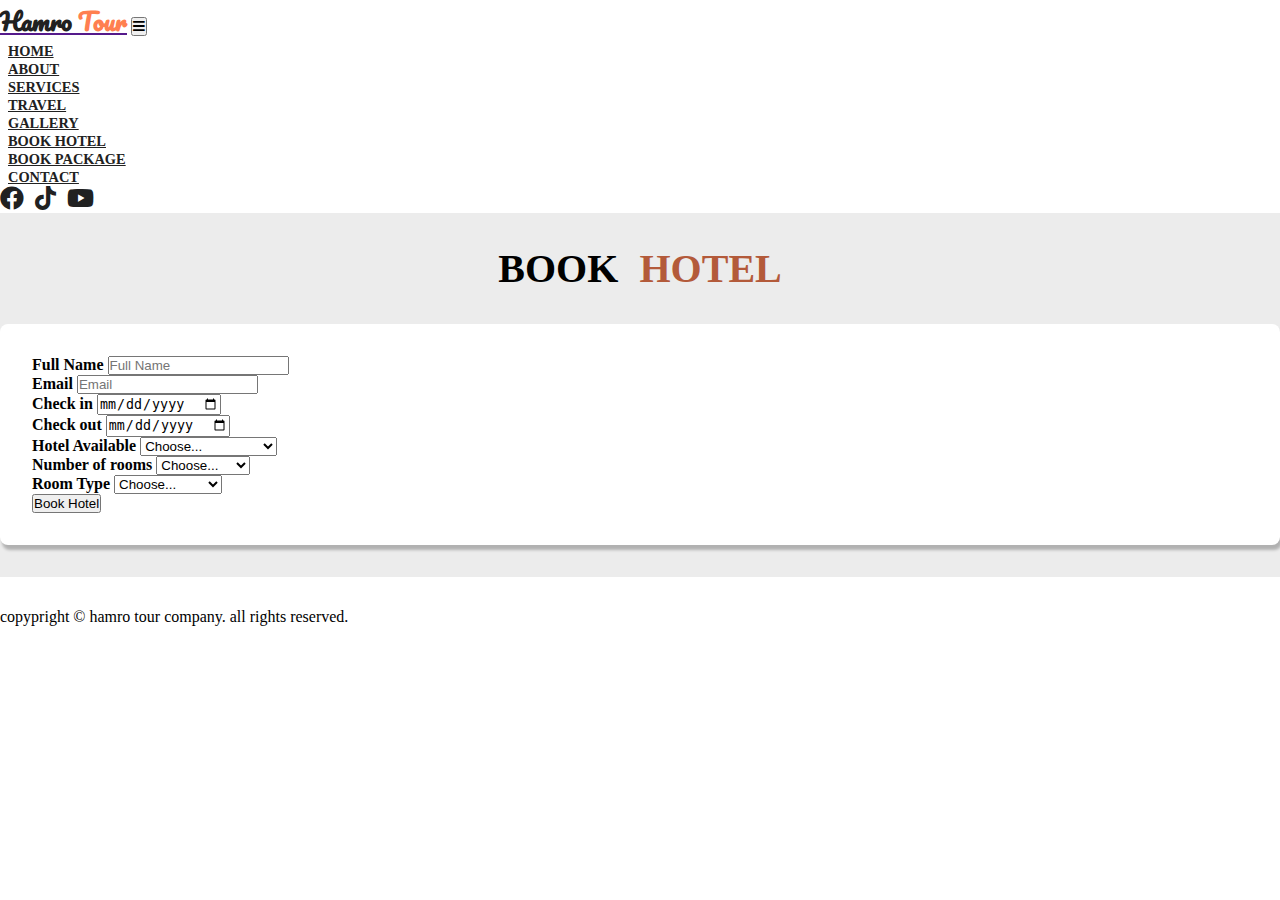
<file: hotel.html>
<!DOCTYPE html>
<html lang="en">
  <head>
    <meta charset="UTF-8" />
    <meta http-equiv="X-UA-Compatible" content="IE=edge" />
    <meta
      name="viewport"
      content="width=device-width, initial-scale=1, shrink-to-fit=no"
    />
    <title>Hamro Tour</title>
    <!-- favicon -->
    <!-- favicon -->
    <link rel="shortcut icon" href="./img/favicon.ico" type="image/x-icon" />
    <!-- google web fonts -->
    <link
      href="https://fonts.googleapis.com/css2?family=Lato:wght@300;400&family=Poppins&display=swap&family=Pacifico&display=swap"
      rel="stylesheet"
    />
    <!-- bootstrap css -->
    <link
      rel="stylesheet"
      href="https://cdn.jsdelivr.net/npm/bootstrap@4.6.0/dist/css/bootstrap.min.css"
      integrity="sha384-B0vP5xmATw1+K9KRQjQERJvTumQW0nPEzvF6L/Z6nronJ3oUOFUFpCjEUQouq2+l"
      crossorigin="anonymous"
    />
    <!-- font awesome css -->
    <link
      rel="stylesheet"
      href="https://cdnjs.cloudflare.com/ajax/libs/font-awesome/5.15.3/css/all.min.css"
    />
    <!-- custom css -->
    <link rel="stylesheet" href="./style.css" />
  </head>
  <body >
    <!-- navbar -->
    <nav class="navbar navbar-expand-lg shadow py-2" id="navbar">
      <div class="container">
        <a href="" class="navbar-brand"><span>hamro</span> <span>tour</span></a>
        <button
          class="navbar-toggler"
          data-toggle="collapse"
          data-target=".navbar-collapse"
        >
          <i class="fas fa-bars"></i>
        </button>
        <div class="collapse navbar-collapse">
          <ul class="navbar-nav nav nav-pills mx-auto">
            <li class="nav-item">
              <a href="index.html" class="nav-link">home</a>
            </li>
            <li class="nav-item">
              <a href="about.html" class="nav-link">about</a>
            </li>
            <li class="nav-item">
              <a href="services.html" class="nav-link">services</a>
            </li>
            <li class="nav-item">
              <a href="travel.html" class="nav-link">Travel</a>
            </li>
            <li class="nav-item">
              <a href="gallery.html" class="nav-link">gallery</a>
            </li>
            <li class="nav-item">
              <a href="hotel.html" class="nav-link active">Book Hotel</a>
            </li>
            <li class="nav-item">
              <a href="package.html" class="nav-link">Book Package</a>
            </li>
            <li class="nav-item">
              <a href="feedback.html" class="nav-link">contact</a>
            </li>
          </ul>
          <div class="navbar-social-links mt-3 mt-lg-0">
            <a
              href=""
              class="navbar-social-link"
              ><i class="fab fa-facebook"></i
            ></a>
            <a
              href=""
              class="navbar-social-link"
              ><i class="fab fa-tiktok"></i
            ></a>
            <a
              href=""
              class="navbar-social-link"
              ><i class="fab fa-youtube"></i
            ></a>
          </div>
        </div>
      </div>
    </nav>
    <!-- end of navbar -->
    <section>
      <h1 class="section-title">Book <span>Hotel</span></h1>
      <div class="container">
        <div class="form-container">
          <form>
            <div class="form-row">
              <div class="form-group col-md-6">
                <label for="fullname">Full Name</label>
                <input
                  type="text"
                  class="form-control"
                  id="fullname"
                  placeholder="Full Name"
                />
              </div>
              <div class="form-group col-md-6">
                <label for="email">Email</label>
                <input
                  type="email"
                  class="form-control"
                  id="email"
                  placeholder="Email"
                />
              </div>
            </div>
            <div class="form-row">
              <div class="form-group col-md-6"">
                <label for="checkin">Check in</label>
                <input
                  type="date"
                  class="form-control"
                  id="checkin"
                  placeholder="Check in"
                />
              </div>
               <div class="form-group col-md-6"">
                <label for="checkout">Check out</label>
                <input
                  type="date"
                  class="form-control"
                  id="checkout"
                  placeholder="Check out"
                />
              </div>
            </div>
            <div class="form-row">
               <div class="form-group col-md-6">
                <label for="hotelavailable">Hotel Available</label>
                <select id="hotelavailable" class="form-control">
                  <option selected>Choose...</option>
                  <option>Solte Hotel</option>
                  <option>Hotel Central Plaza</option>
                  <option>Hotel Pop Life</option>
                  <option>Sasa Hotel</option>
                </select>
              </div>
              <div class="form-group col-md-6">
                <label for="rooms">Number of rooms</label>
                <select id="rooms" class="form-control">
                  <option selected>Choose...</option>
                  <option>1</option>
                  <option>2</option>
                  <option>3</option>
                  <option>More than 3</option>
                </select>
              </div>
            </div>
            <div class="form-row">
               <div class="form-group col-md-6">
                <label for="roomtype">Room Type</label>
                <select id="roomtype" class="form-control">
                  <option selected>Choose...</option>
                  <option>Single Bed</option>
                  <option>Double Bed</option>
                  <option>Room with AC</option>
                </select>
              </div>
            </div>
            <button type="submit" class="btn btn-primary">Book Hotel</button>
          </form>
        </div>
      </div>
    </section>
     <!-- footer -->
    <footer id="footer" class="bg-dark text-white py-4">
      <div class="container">
        <div class="row">
          <div class="col">
            <div class="footer-social-links mb-2">
              <a
                href=""
                class="footer-social-link"
                ><i class="fab fa-facebook"></i
              ></a>
              <a
                href=""
                class="footer-social-link"
                ><i class="fab fa-tiktok"></i
              ></a>
              <a
                href=""
                class="footer-social-link"
                ><i class="fab fa-youtube"></i
              ></a>
            </div>
            <p class="text-uppercase text-center p-0 m-0">
              copypright © hamro tour company. all rights reserved.
            </p>
          </div>
        </div>
      </div>
    </footer>
    <!-- end of footer -->
    <!-- jquery, popper and bootstrap js -->
    <script
      src="https://code.jquery.com/jquery-3.5.1.slim.min.js"
      integrity="sha384-DfXdz2htPH0lsSSs5nCTpuj/zy4C+OGpamoFVy38MVBnE+IbbVYUew+OrCXaRkfj"
      crossorigin="anonymous"
    ></script>
    <script
      src="https://cdn.jsdelivr.net/npm/popper.js@1.16.1/dist/umd/popper.min.js"
      integrity="sha384-9/reFTGAW83EW2RDu2S0VKaIzap3H66lZH81PoYlFhbGU+6BZp6G7niu735Sk7lN"
      crossorigin="anonymous"
    ></script>
    <script
      src="https://cdn.jsdelivr.net/npm/bootstrap@4.6.0/dist/js/bootstrap.min.js"
      integrity="sha384-+YQ4JLhjyBLPDQt//I+STsc9iw4uQqACwlvpslubQzn4u2UU2UFM80nGisd026JF"
      crossorigin="anonymous"
    ></script>
    <!-- custom js -->
    <script src="./app.js"></script>
  </body>
</html>
</file>
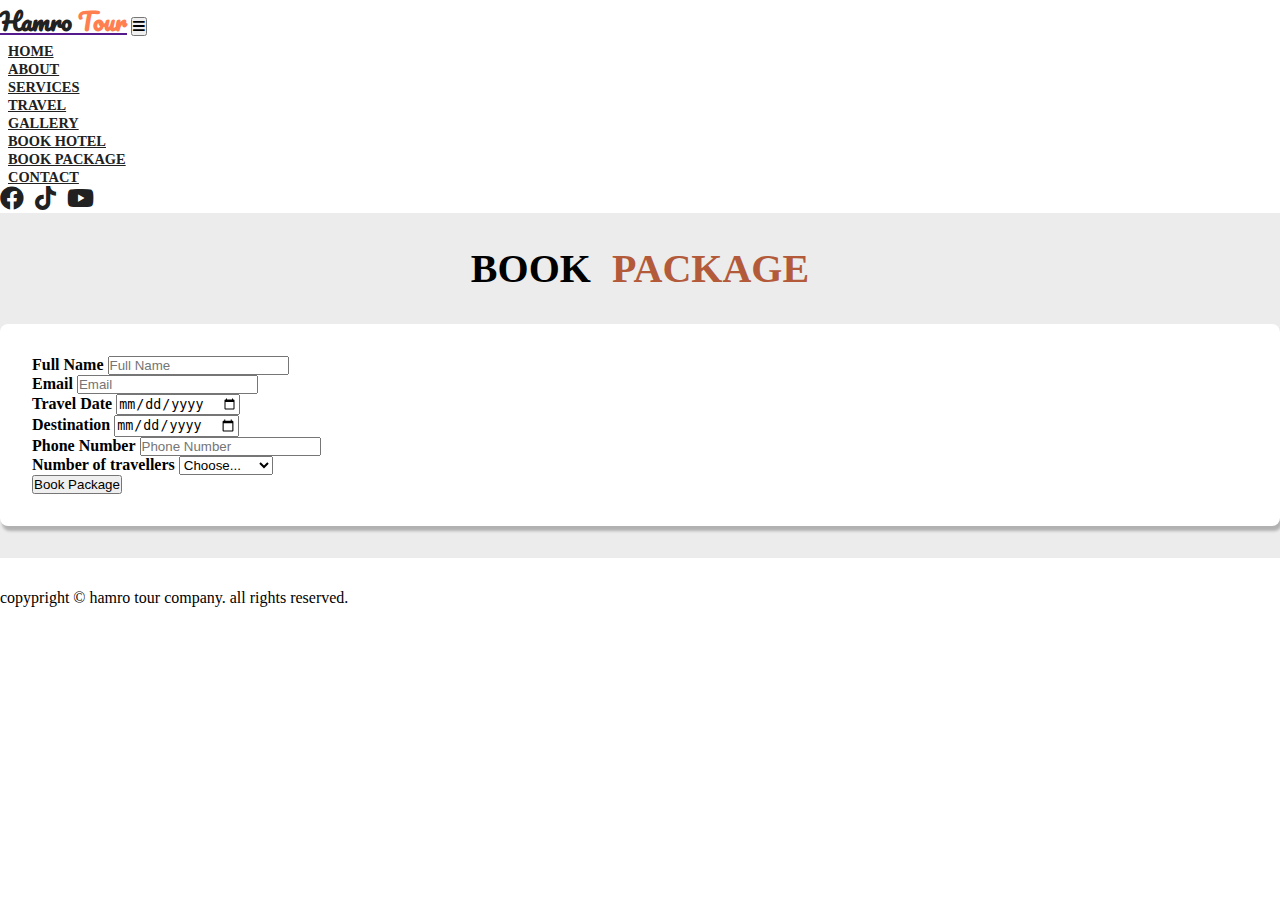
<file: package.html>
<!DOCTYPE html>
<html lang="en">
  <head>
    <meta charset="UTF-8" />
    <meta http-equiv="X-UA-Compatible" content="IE=edge" />
    <meta
      name="viewport"
      content="width=device-width, initial-scale=1, shrink-to-fit=no"
    />
    <title>Hamro Tour</title>
    <!-- favicon -->
    <!-- favicon -->
    <link rel="shortcut icon" href="./img/favicon.ico" type="image/x-icon" />
    <!-- google web fonts -->
    <link
      href="https://fonts.googleapis.com/css2?family=Lato:wght@300;400&family=Poppins&display=swap&family=Pacifico&display=swap"
      rel="stylesheet"
    />
    <!-- bootstrap css -->
    <link
      rel="stylesheet"
      href="https://cdn.jsdelivr.net/npm/bootstrap@4.6.0/dist/css/bootstrap.min.css"
      integrity="sha384-B0vP5xmATw1+K9KRQjQERJvTumQW0nPEzvF6L/Z6nronJ3oUOFUFpCjEUQouq2+l"
      crossorigin="anonymous"
    />
    <!-- font awesome css -->
    <link
      rel="stylesheet"
      href="https://cdnjs.cloudflare.com/ajax/libs/font-awesome/5.15.3/css/all.min.css"
    />
    <!-- custom css -->
    <link rel="stylesheet" href="./style.css" />
  </head>
  <body >
    <!-- navbar -->
    <nav class="navbar navbar-expand-lg shadow py-2" id="navbar">
      <div class="container">
        <a href="" class="navbar-brand"><span>hamro</span> <span>tour</span></a>
        <button
          class="navbar-toggler"
          data-toggle="collapse"
          data-target=".navbar-collapse"
        >
          <i class="fas fa-bars"></i>
        </button>
        <div class="collapse navbar-collapse">
          <ul class="navbar-nav nav nav-pills mx-auto">
            <li class="nav-item">
              <a href="index.html" class="nav-link">home</a>
            </li>
            <li class="nav-item">
              <a href="about.html" class="nav-link">about</a>
            </li>
            <li class="nav-item">
              <a href="services.html" class="nav-link">services</a>
            </li>
            <li class="nav-item">
              <a href="travel.html" class="nav-link">Travel</a>
            </li>
            <li class="nav-item">
              <a href="gallery.html" class="nav-link">gallery</a>
            </li>
            <li class="nav-item">
              <a href="hotel.html" class="nav-link">Book Hotel</a>
            </li>
            <li class="nav-item">
              <a href="package.html" class="nav-link active">Book Package</a>
            </li>
            <li class="nav-item">
              <a href="feedback.html" class="nav-link">contact</a>
            </li>
          </ul>
          <div class="navbar-social-links mt-3 mt-lg-0">
            <a
              href=""
              class="navbar-social-link"
              ><i class="fab fa-facebook"></i
            ></a>
            <a
              href=""
              class="navbar-social-link"
              ><i class="fab fa-tiktok"></i
            ></a>
            <a
              href=""
              class="navbar-social-link"
              ><i class="fab fa-youtube"></i
            ></a>
          </div>
        </div>
      </div>
    </nav>
    <!-- end of navbar -->
    <section>
      <h1 class="section-title">Book <span>Package</span></h1>
      <div class="container">
        <div class="form-container">
          <form>
            <div class="form-row">
              <div class="form-group col-md-6">
                <label for="fullname">Full Name</label>
                <input
                  type="text"
                  class="form-control"
                  id="fullname"
                  placeholder="Full Name"
                />
              </div>
              <div class="form-group col-md-6">
                <label for="email">Email</label>
                <input
                  type="email"
                  class="form-control"
                  id="email"
                  placeholder="Email"
                />
              </div>
            </div>
            <div class="form-row">
              <div class="form-group col-md-6"">
                <label for="traveldate">Travel Date</label>
                <input
                  type="date"
                  class="form-control"
                  id="traveldate"
                  placeholder="Travel Date"
                />
              </div>
              <div class="form-group col-md-6"">
                <label for="destination">Destination</label>
                <input
                  type="date"
                  class="form-control"
                  id="destination"
                  placeholder="Destination"
                />
              </div>
            </div>
            <div class="form-row">
              <div class="form-group col-md-6">
                <label for="phone">Phone Number</label>
                <input
                  type="text"
                  class="form-control"
                  id="phone"
                  placeholder="Phone Number"
                />
              </div>
              <div class="form-group col-md-4">
                <label for="travellers">Number of travellers</label>
                <select id="travellers" class="form-control">
                  <option selected>Choose...</option>
                  <option>1</option>
                  <option>2</option>
                  <option>3</option>
                  <option>More than 3</option>
                </select>
              </div>
            </div>
            <button type="submit" class="btn btn-primary">Book Package</button>
          </form>
        </div>
      </div>
    </section>
    <!-- footer -->
    <footer id="footer" class="bg-dark text-white py-4">
      <div class="container">
        <div class="row">
          <div class="col">
            <div class="footer-social-links mb-2">
              <a
                href=""
                class="footer-social-link"
                ><i class="fab fa-facebook"></i
              ></a>
              <a
                href=""
                class="footer-social-link"
                ><i class="fab fa-tiktok"></i
              ></a>
              <a
                href=""
                class="footer-social-link"
                ><i class="fab fa-youtube"></i
              ></a>
            </div>
            <p class="text-uppercase text-center p-0 m-0">
              copypright © hamro tour company. all rights reserved.
            </p>
          </div>
        </div>
      </div>
    </footer>
    <!-- end of footer -->
    <!-- jquery, popper and bootstrap js -->
    <script
      src="https://code.jquery.com/jquery-3.5.1.slim.min.js"
      integrity="sha384-DfXdz2htPH0lsSSs5nCTpuj/zy4C+OGpamoFVy38MVBnE+IbbVYUew+OrCXaRkfj"
      crossorigin="anonymous"
    ></script>
    <script
      src="https://cdn.jsdelivr.net/npm/popper.js@1.16.1/dist/umd/popper.min.js"
      integrity="sha384-9/reFTGAW83EW2RDu2S0VKaIzap3H66lZH81PoYlFhbGU+6BZp6G7niu735Sk7lN"
      crossorigin="anonymous"
    ></script>
    <script
      src="https://cdn.jsdelivr.net/npm/bootstrap@4.6.0/dist/js/bootstrap.min.js"
      integrity="sha384-+YQ4JLhjyBLPDQt//I+STsc9iw4uQqACwlvpslubQzn4u2UU2UFM80nGisd026JF"
      crossorigin="anonymous"
    ></script>
    <!-- custom js -->
    <script src="./app.js"></script>
  </body>
</html>
</file>
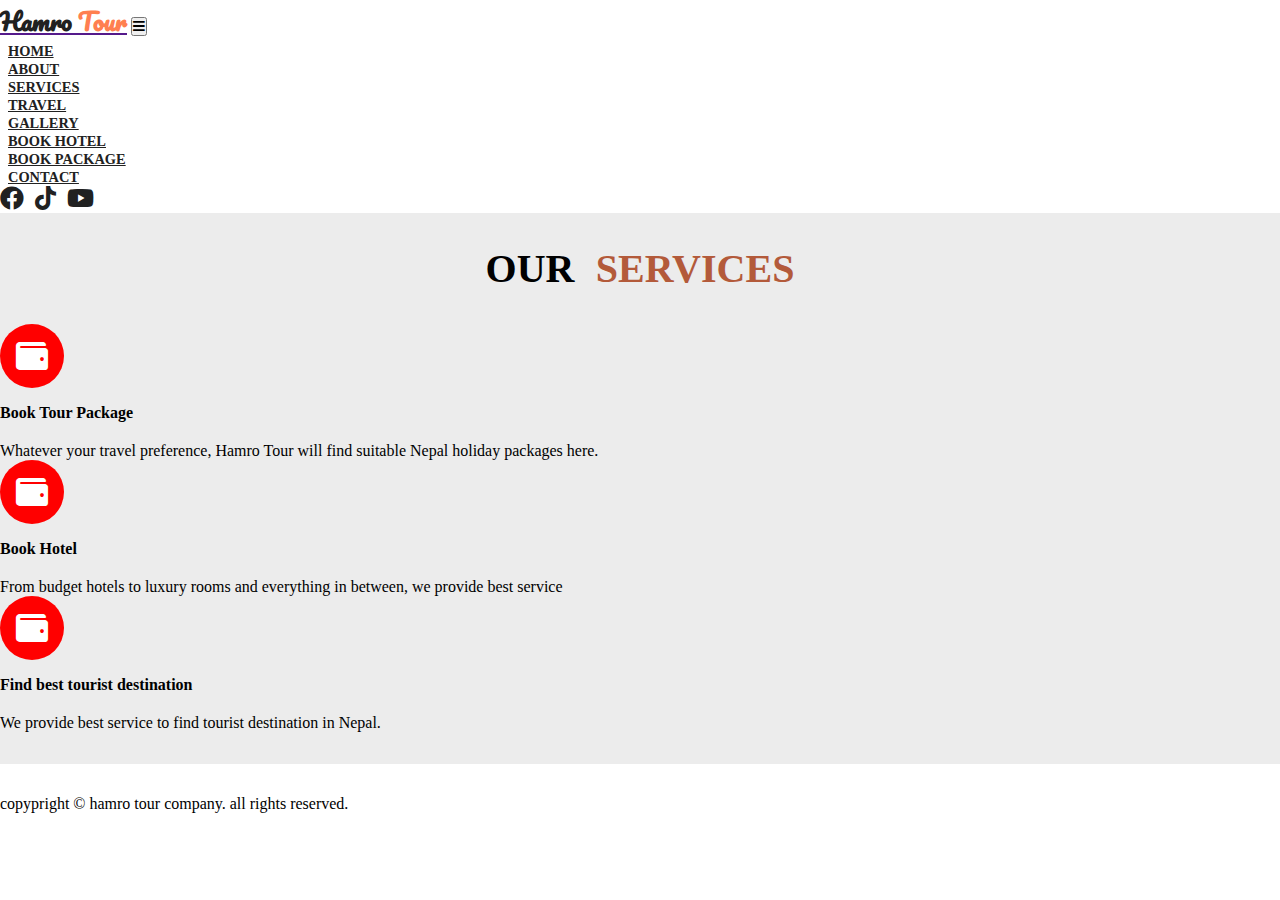
<file: services.html>
<!DOCTYPE html>
<html lang="en">
  <head>
    <meta charset="UTF-8" />
    <meta http-equiv="X-UA-Compatible" content="IE=edge" />
    <meta
      name="viewport"
      content="width=device-width, initial-scale=1, shrink-to-fit=no"
    />
    <title>Hamro Tour</title>
    <!-- favicon -->
    <!-- favicon -->
    <link rel="shortcut icon" href="./img/favicon.ico" type="image/x-icon" />
    <!-- google web fonts -->
    <link
      href="https://fonts.googleapis.com/css2?family=Lato:wght@300;400&family=Poppins&display=swap&family=Pacifico&display=swap"
      rel="stylesheet"
    />
    <!-- bootstrap css -->
    <link
      rel="stylesheet"
      href="https://cdn.jsdelivr.net/npm/bootstrap@4.6.0/dist/css/bootstrap.min.css"
      integrity="sha384-B0vP5xmATw1+K9KRQjQERJvTumQW0nPEzvF6L/Z6nronJ3oUOFUFpCjEUQouq2+l"
      crossorigin="anonymous"
    />
    <!-- font awesome css -->
    <link
      rel="stylesheet"
      href="https://cdnjs.cloudflare.com/ajax/libs/font-awesome/5.15.3/css/all.min.css"
    />
    <!-- custom css -->
    <link rel="stylesheet" href="./style.css" />
  </head>
  <body>
    <!-- navbar -->
    <nav class="navbar navbar-expand-lg shadow py-2" id="navbar">
      <div class="container">
        <a href="" class="navbar-brand"><span>hamro</span> <span>tour</span></a>
        <button
          class="navbar-toggler"
          data-toggle="collapse"
          data-target=".navbar-collapse"
        >
          <i class="fas fa-bars"></i>
        </button>
        <div class="collapse navbar-collapse">
          <ul class="navbar-nav nav nav-pills mx-auto">
            <li class="nav-item">
              <a href="index.html" class="nav-link">home</a>
            </li>
            <li class="nav-item">
              <a href="about.html" class="nav-link">about</a>
            </li>
            <li class="nav-item">
              <a href="services.html" class="nav-link active">services</a>
            </li>
            <li class="nav-item">
              <a href="travel.html" class="nav-link">Travel</a>
            </li>
            <li class="nav-item">
              <a href="gallery.html" class="nav-link">gallery</a>
            </li>
            <li class="nav-item">
              <a href="hotel.html" class="nav-link">Book Hotel</a>
            </li>
            <li class="nav-item">
              <a href="package.html" class="nav-link">Book Package</a>
            </li>
            <li class="nav-item">
              <a href="feedback.html" class="nav-link">contact</a>
            </li>
          </ul>
          <div class="navbar-social-links mt-3 mt-lg-0">
            <a href="" class="navbar-social-link"
              ><i class="fab fa-facebook"></i
            ></a>
            <a href="" class="navbar-social-link"
              ><i class="fab fa-tiktok"></i
            ></a>
            <a href="" class="navbar-social-link"
              ><i class="fab fa-youtube"></i
            ></a>
          </div>
        </div>
      </div>
    </nav>
    <!-- end of navbar -->
    <!-- services section -->
    <section id="services">
      <h1 class="section-title">our <span>services</span></h1>
      <div class="container">
        <div class="row">
          <div class="col-lg-4 mb-4 mb-lg-0">
            <div class="card p-3 text-center rounded">
              <span class="card-icon"><i class="fas fa-wallet"></i></span>
              <h4 class="card-title text-uppercase font-weight-bold">
                Book Tour Package
              </h4>
              <p class="lead display-5">
                Whatever your travel preference, Hamro Tour will find suitable
                Nepal holiday packages here.
              </p>
            </div>
          </div>
          <div class="col-lg-4 mb-4 mb-lg-0">
            <div class="card p-3 text-center rounded">
              <span class="card-icon"><i class="fas fa-wallet"></i></span>
              <h4 class="card-title text-uppercase font-weight-bold">
                Book Hotel
              </h4>
              <p class="lead display-5">
                From budget hotels to luxury rooms and everything in between, we
                provide best service
              </p>
            </div>
          </div>
          <div class="col-lg-4">
            <div class="card p-3 text-center rounded">
              <span class="card-icon"><i class="fas fa-wallet"></i></span>
              <h4 class="card-title text-uppercase font-weight-bold">
                Find best tourist destination
              </h4>
              <p class="lead display-5">
                We provide best service to find tourist destination in Nepal.
              </p>
            </div>
          </div>
        </div>
      </div>
    </section>
    <!-- services section -->
    <!-- footer -->
    <footer id="footer" class="bg-dark text-white py-4">
      <div class="container">
        <div class="row">
          <div class="col">
            <div class="footer-social-links mb-2">
              <a href="" class="footer-social-link"
                ><i class="fab fa-facebook"></i
              ></a>
              <a href="" class="footer-social-link"
                ><i class="fab fa-tiktok"></i
              ></a>
              <a href="" class="footer-social-link"
                ><i class="fab fa-youtube"></i
              ></a>
            </div>
            <p class="text-uppercase text-center p-0 m-0">
              copypright © hamro tour company. all rights reserved.
            </p>
          </div>
        </div>
      </div>
    </footer>
    <!-- end of footer -->
    <!-- jquery, popper and bootstrap js -->
    <script
      src="https://code.jquery.com/jquery-3.5.1.slim.min.js"
      integrity="sha384-DfXdz2htPH0lsSSs5nCTpuj/zy4C+OGpamoFVy38MVBnE+IbbVYUew+OrCXaRkfj"
      crossorigin="anonymous"
    ></script>
    <script
      src="https://cdn.jsdelivr.net/npm/popper.js@1.16.1/dist/umd/popper.min.js"
      integrity="sha384-9/reFTGAW83EW2RDu2S0VKaIzap3H66lZH81PoYlFhbGU+6BZp6G7niu735Sk7lN"
      crossorigin="anonymous"
    ></script>
    <script
      src="https://cdn.jsdelivr.net/npm/bootstrap@4.6.0/dist/js/bootstrap.min.js"
      integrity="sha384-+YQ4JLhjyBLPDQt//I+STsc9iw4uQqACwlvpslubQzn4u2UU2UFM80nGisd026JF"
      crossorigin="anonymous"
    ></script>
    <!-- custom js -->
    <script src="./app.js"></script>
  </body>
</html>
</file>
<file: style.css>
/* resets */
*,
::before,
::after {
  margin: 0;
  padding: 0;
  box-sizing: border-box;
}

/* css variables */
:root {
  --clr-black: #212121;
  --clr-white: #ffffff;
  --clr-secondary-white: #ececec;
  --clr-primary: coral;

  --lightShadow: 2px 5px 3px 0 rgba(0, 0, 0, 0.25);
  --darkShadow: 4px 10px 5px 0 rgba(0, 0, 0, 0.5);
}

html {
  scroll-behavior: smooth;
  scroll-padding-top: 50px;
}

body {
  font-family: "Lato" sans-serif;
}

/* global styles */
h1,
h2,
h3,
h4,
h5,
h6 {
  font-family: "prompt";
  margin-bottom: 1.25rem;
  letter-spacing: var(--mainSpacing);
}

section {
  background-color: var(--clr-white);
}

section:not(#home) {
  padding: 2rem 0;
}
section:nth-of-type(odd) {
  background-color: var(--clr-secondary-white);
}
.section-title {
  font-size: 2.5rem;
  font-weight: bold;
  text-transform: uppercase;
  text-align: center;
  margin-bottom: 2rem;
  word-spacing: 0.7rem;
}

.section-title > span {
  color: rgb(179, 90, 58);
}

.btn-main {
  background: var(--clr-primary);
  color: var(--clr-white);
}

.img-fluid {
  object-fit: cover;
  display: block;
  width: 100%;
  height: 100%;
}

label {
  font-weight: bold !important;
}

/* navbar */
.navbar {
  background-color: var(--clr-white);
}
.navbar-brand {
  font-family: "Pacifico", cursive;
  font-weight: bold;
  font-size: 1.5rem;
  text-transform: capitalize;
}

.navbar-brand > span:nth-child(1) {
  color: var(--clr-black);
}

.navbar-brand > span:nth-child(2) {
  color: var(--clr-primary);
}

.navbar-nav {
  gap: 1rem;
}
.nav-link {
  font-size: 0.9rem;
  text-transform: uppercase;
  font-weight: 600;
  color: var(--clr-black);
  font-family: "prompt";
  padding: 0.3rem 0.5rem !important;
}

.navbar-social-links {
  display: flex;
  gap: 0.7rem;
}
.navbar-social-link {
  font-size: 1.5rem;
  color: var(--clr-black);
}

/* home section */
#home {
  background: linear-gradient(rgba(0, 0, 0, 0.3), rgba(0, 0, 0, 0.5)),
    url("./img/others/main.jpg") no-repeat center/cover;
  min-height: calc(100vh - 62px);
}

#home .btn {
  border-width: 0.2rem;
  padding: 0.4rem 1.3rem;
  font-size: 1.2rem;
  font-weight: 500;
}

/* services section */
.card-icon > i {
  font-size: 2rem;
  padding: 0.5em;
  background: red;
  border-radius: 50%;
  margin-bottom: 1rem;
  color: var(--clr-white);
}

.form-container {
  padding: 2rem;
  background: white;
  box-shadow: var(--lightShadow);
  border-radius: 0.5rem;
}

/* featured tour section */
#featured-tours .card {
  box-shadow: var(--lightShadow);
}
#featured-tours .card:hover {
  box-shadow: var(--darkShadow);
}

.card-top-title {
  text-transform: uppercase;
  width: 10rem;
  background-color: var(--clr-primary);
  text-align: center;
  font-weight: 600;
  color: var(--clr-white);
  position: absolute;
  top: 0;
  left: 0;
}

/* gallery section */
.gallery-img {
  object-fit: cover;
  width: 100%;
  height: 100%;
}

.gallery-img:hover {
  transform: scale(1.1);
  cursor: pointer;
}

/* hot deals section */
#hot-deals .form-control {
  width: 10rem;
  font-size: 1.2rem;
  text-transform: uppercase;
}

@media screen and (min-width: 400px) {
  #hot-deals .form-control {
    width: 15rem;
  }
}
@media screen and (min-width: 576px) {
  #hot-deals .form-control {
    width: 25rem;
  }
}

/* footer */
.footer-social-links {
  display: flex;
  justify-content: center;
  gap: 0.8rem;
}
.footer-social-link {
  color: var(--clr-white);
  font-size: 1.7rem;
}

.card-img-top {
  height: 15rem;
}
</file>
